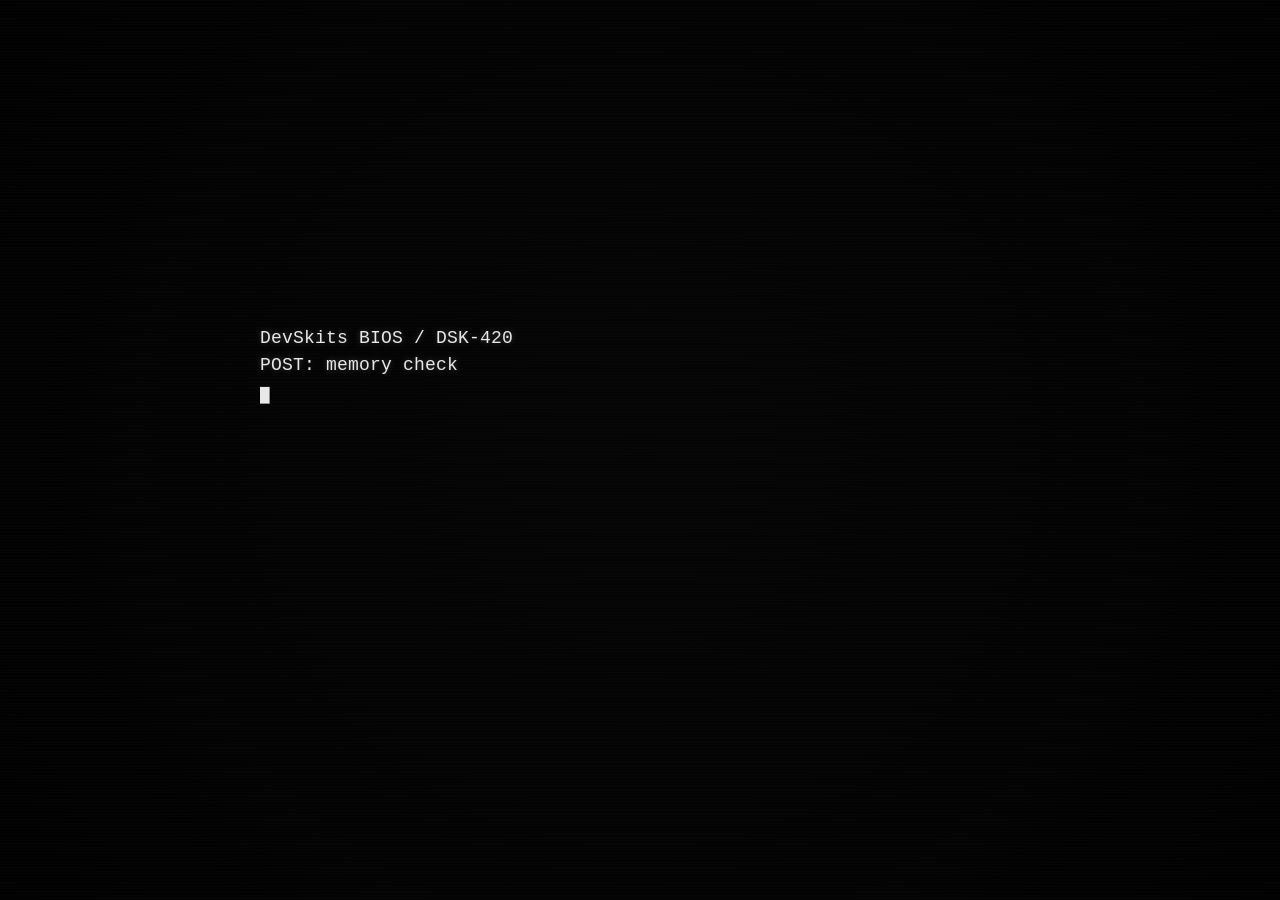
<file: index.html>
<!DOCTYPE html>
<html lang="en">
<head>
  <meta charset="UTF-8" />
  <meta name="viewport" content="width=device-width, initial-scale=1.0" />
  <title>DevSkits OS 95</title>
  <link rel="stylesheet" href="style.css" />
  <link rel="stylesheet" href="boot.css" />
</head>
<body>
  <div id="boot-screen" class="boot-screen" aria-live="polite">
    <div class="boot-overlay" aria-hidden="true"></div>

    <section id="boot-stage-bios" class="boot-stage boot-stage-bios">
      <div id="bios-lines" class="bios-lines"></div>
      <p class="bios-cursor" aria-hidden="true">█</p>
    </section>

    <section id="boot-stage-splash" class="boot-stage boot-stage-splash hidden">
      <div class="splash-shell">
        <div class="splash-logo" aria-hidden="true">
          <svg viewBox="0 0 128 96" role="img" aria-label="Retro window logo">
            <polygon points="12,8 56,0 56,40 12,48" fill="#f72b2b" />
            <polygon points="60,0 116,8 116,48 60,40" fill="#2fb34f" />
            <polygon points="12,52 56,44 56,84 12,92" fill="#2367d1" />
            <polygon points="60,44 116,52 116,92 60,84" fill="#f0c420" />
          </svg>
        </div>
        <h1>Microsoft Windows</h1>
        <h2>DevSkits OS 95</h2>
        <p class="splash-subtitle">Starting DevSkits OS 95<span class="loading-dots"></span></p>
        <p class="boot-credit">Inspired by classic desktop interfaces and reimagined for DevSkits OS 95.</p>
        <div class="retro-progress" aria-hidden="true"><span id="splash-progress"></span></div>
        <p id="splash-percent" class="splash-percent" aria-live="polite">0%</p>
        <div id="system-messages" class="system-messages"></div>
        <p id="final-ready" class="final-ready hidden">DevSkits OS 95 ready.</p>
        <button id="boot-skip" class="boot-skip" type="button">Press ESC to skip</button>
      </div>
    </section>
  </div>

  <div id="desktop" class="desktop hidden" role="application" aria-label="DevSkits Desktop">
    <div id="desktop-brandmark" class="desktop-brandmark" aria-hidden="true"></div>
    <div class="scanlines"></div>
    <div id="desktop-icons" class="desktop-icons" tabindex="0" aria-label="Desktop icons"></div>
    <div id="window-layer" class="window-layer"></div>
    <div id="selection-box" class="selection-box hidden"></div>

    <div id="desktop-context-menu" class="context-menu hidden">
      <button data-action="refresh">Refresh</button>
      <button data-action="new-folder">New Folder</button>
      <button data-action="new-text-document">New Text Document</button>
      <button data-action="personalize">Personalize</button>
      <button data-action="about">About DevSkits OS 95</button>
    </div>

    <div id="start-menu" class="start-menu hidden" aria-hidden="true" role="menu" aria-label="Start Menu">
      <div class="start-header">DevSkits Launcher</div>
      <input id="start-search" class="start-search" placeholder="Search launcher..." aria-label="Search apps" />
      <div id="start-sections" class="start-sections"></div>
    </div>

    <div id="notification-area" class="notification-area"></div>

    <div id="run-dialog" class="run-dialog hidden" role="dialog" aria-modal="true">
      <div class="run-panel">
        <h3>Run</h3>
        <p>Type an app name or internal URL.</p>
        <input id="run-input" class="start-search" placeholder="terminal | calculator | devskits://projects"/>
        <div class="badges">
          <button id="run-go" class="link-btn">Run</button>
          <button id="run-cancel" class="link-btn">Cancel</button>
        </div>
      </div>
    </div>

    <footer class="taskbar">
      <button id="start-btn" class="start-btn" aria-expanded="false" aria-controls="start-menu">
        <span class="start-logo" aria-hidden="true">
          <svg viewBox="0 0 128 96" role="img" aria-label="Windows logo">
            <polygon points="12,8 56,0 56,40 12,48" fill="#f72b2b" />
            <polygon points="60,0 116,8 116,48 60,40" fill="#2fb34f" />
            <polygon points="12,52 56,44 56,84 12,92" fill="#2367d1" />
            <polygon points="60,44 116,52 116,92 60,84" fill="#f0c420" />
          </svg>
        </span>
        <span>Start</span>
      </button>
      <div id="task-buttons" class="task-buttons" aria-label="Open windows"></div>
      <div class="system-tray">
        <span class="tray-icons" aria-label="System tray icons">
          <button class="tray-icon" data-app="terminal" title="Terminal">⌨</button>
          <button class="tray-icon" data-app="files" title="Explorer">📁</button>
          <button class="tray-icon" data-app="settings" title="Settings">⚙</button>
        </span>
        <time id="clock"></time>
      </div>
    </footer>
  </div>

  <template id="desktop-icon-template">
    <button class="desktop-icon" type="button">
      <span class="icon-glyph" aria-hidden="true"></span>
      <span class="icon-label"></span>
    </button>
  </template>

  <template id="window-template">
    <section class="window" role="dialog" aria-modal="false">
      <header class="window-titlebar">
        <span class="window-title"></span>
        <div class="window-controls">
          <button class="win-min" aria-label="Minimize">_</button>
          <button class="win-max" aria-label="Maximize">□</button>
          <button class="win-close" aria-label="Close">✕</button>
        </div>
      </header>
      <div class="window-content"></div>
      <span class="resize-handle"></span>
    </section>
  </template>

  <script src="js/data/projects.js"></script>
  <script src="js/data/filesystem.js"></script>
  <script src="js/data/system-data.js"></script>
  <script src="js/core/app-helpers.js"></script>
  <script src="js/core/branding.js"></script>
  <script src="js/core/vfs.js"></script>
  <script src="js/apps/loki-game/assets.js"></script>
  <script src="js/core/state.js"></script>
  <script src="js/core/world.js"></script>
  <script src="js/core/terminal-engine.js"></script>
  <script src="js/core/window-manager.js"></script>
  <script src="js/core/desktop.js"></script>
  <script src="js/core/start-menu.js"></script>
  <script src="js/apps/contact.js"></script>
  <script src="js/apps/donate.js"></script>
  <script src="js/apps/projects.js"></script>
  <script src="js/apps/loki.js"></script>
  <script src="js/apps/loki-game/world.js"></script>
  <script src="js/apps/loki-game/player.js"></script>
  <script src="js/apps/loki-game/npc.js"></script>
  <script src="js/apps/loki-game/controls.js"></script>
  <script src="js/apps/loki-game/ui.js"></script>
  <script src="js/apps/loki-game/game.js"></script>
  <script src="js/apps/loki-game/index.js"></script>
  <script src="js/apps/notes.js"></script>
  <script src="js/apps/links.js"></script>
  <script src="js/apps/about.js"></script>
  <script src="js/apps/settings.js"></script>
  <script src="js/apps/files.js"></script>
  <script src="js/apps/terminal.js"></script>
  <script src="js/apps/calculator.js"></script>
  <script src="js/apps/calendar.js"></script>
  <script src="js/apps/clock.js"></script>
  <script src="js/apps/quoteforge.js"></script>
  <script src="js/apps/asciimaker.js"></script>
  <script src="js/apps/draftpad.js"></script>
  <script src="js/apps/updater.js"></script>
  <script src="js/apps/process-monitor.js"></script>
  <script src="js/apps/activity.js"></script>
  <script src="js/apps/system-logs.js"></script>
  <script src="js/apps/reminders.js"></script>
  <script src="js/apps/profile.js"></script>
  <script src="js/apps/presence.js"></script>
  <script src="js/apps/phase4-world.js"></script>
  <script src="js/bootSound.js"></script>
  <script src="boot.js"></script>
  <script src="app.js"></script>
</body>
</html>
</file>
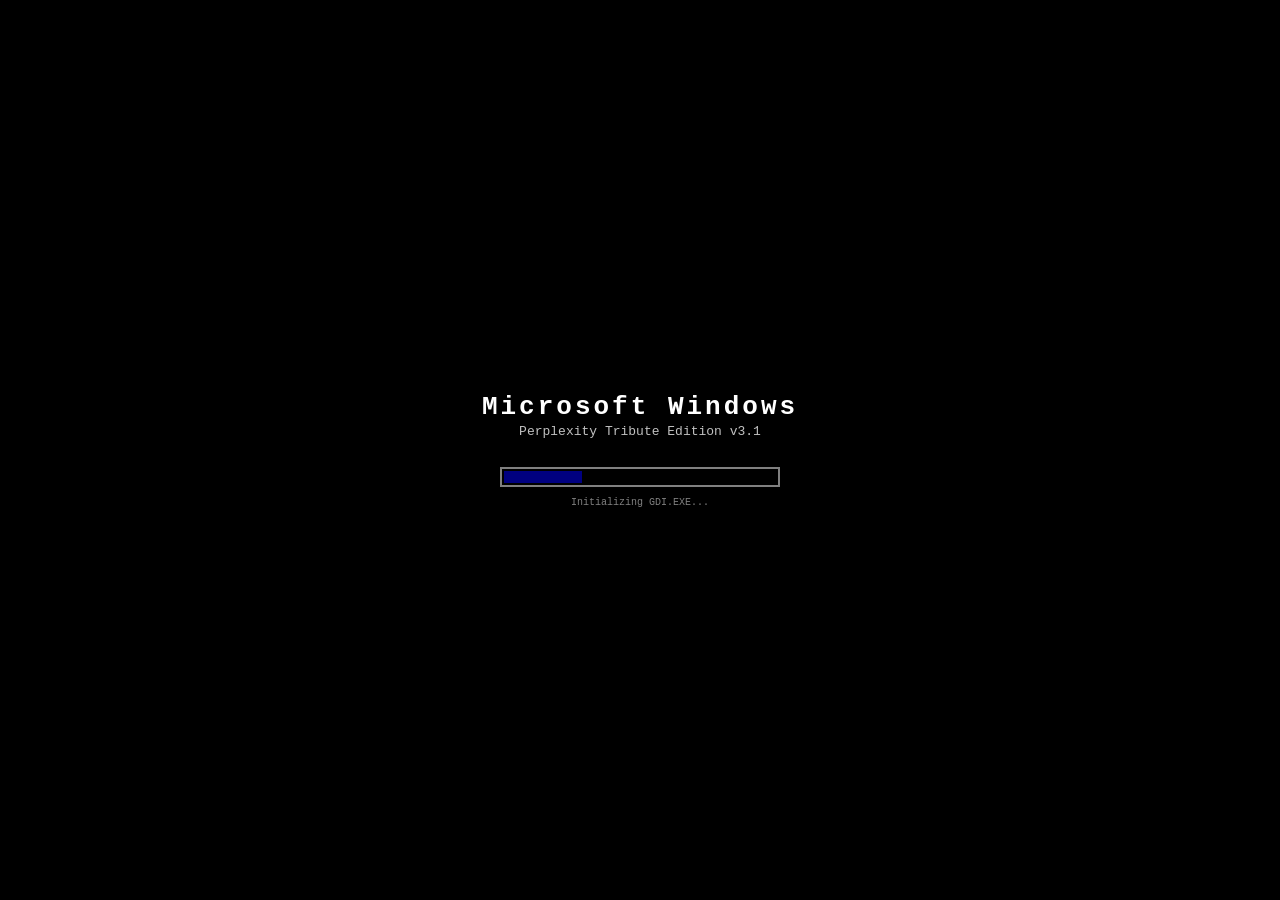
<file: Windows 3.1 — Perplexity Tribute Edition.mobile-patched.html>
<!DOCTYPE html>
<html lang="en">
<head>
<meta charset="UTF-8">
<meta name="viewport" content="width=device-width, initial-scale=1.0">
<title>Windows 3.1 — Perplexity Tribute Edition</title>
<style>
/* ============================================================
   WINDOWS 3.1 TRIBUTE — SINGLE FILE, NO EXTERNAL ASSETS
   Authentic teal desktop, beveled gray chrome, navy title bars,
   monospace font, pixel-perfect Win3.1 aesthetic.
   ============================================================ */

*, *::before, *::after { margin:0; padding:0; box-sizing:border-box; }

:root {
  --teal: #008080;
  --navy: #000080;
  --silver: #c0c0c0;
  --white: #ffffff;
  --black: #000000;
  --dk-gray: #808080;
  --lt-gray: #dfdfdf;
  --btn-hi: #ffffff;
  --btn-lo: #808080;
  --btn-face: #c0c0c0;
  --title-active-bg: #000080;
  --title-inactive-bg: #808080;
  --title-active-fg: #ffffff;
  --title-inactive-fg: #c0c0c0;
  --win-border-outer-tl: #000000;
  --win-border-outer-br: #000000;
  --win-border-inner-tl: #dfdfdf;
  --win-border-inner-br: #808080;
}

html, body {
  width:100%; height:100%;
  overflow:hidden;
  font-family: 'Fixedsys', 'Courier New', Consolas, 'Lucida Console', monospace;
  font-size: 11px;
  background: var(--teal);
  cursor: default;
  user-select: none;
  -webkit-user-select: none;
  -webkit-text-size-adjust: 100%;
  touch-action: manipulation;
}

/* ============================================================
   MOBILE FALLBACK
   ============================================================ */
#mobile-fallback {
  display:none;
  position:fixed; inset:0;
  background:var(--navy);
  color:var(--white);
  font-family:'Fixedsys','Courier New',Consolas,monospace;
  font-size:16px;
  z-index:99999;
  flex-direction:column;
  align-items:center;
  justify-content:center;
  text-align:center;
  padding:40px;
  line-height:1.8;
}
#mobile-fallback .err-icon { font-size:48px; margin-bottom:20px; }

/* ============================================================
   BOOT SPLASH
   ============================================================ */
#boot-splash {
  position:fixed; inset:0;
  background:var(--black);
  display:flex;
  flex-direction:column;
  align-items:center;
  justify-content:center;
  z-index:90000;
  color:var(--white);
  font-family:inherit;
}
.boot-logo { font-size:26px; font-weight:bold; letter-spacing:3px; margin-bottom:2px; }
.boot-ver { font-size:13px; color:var(--silver); margin-bottom:28px; }
.boot-bar-outer {
  width:280px; height:20px;
  border:2px solid var(--dk-gray);
  background:var(--black);
  padding:2px;
}
.boot-bar-inner { height:100%; width:0%; background:var(--navy); transition:width 0.08s linear; }
.boot-msg { margin-top:10px; font-size:10px; color:var(--dk-gray); }

/* ============================================================
   BSOD
   ============================================================ */
#bsod {
  position:fixed; inset:0;
  background:var(--navy);
  display:none;
  flex-direction:column;
  align-items:center;
  justify-content:center;
  z-index:95000;
  color:var(--white);
  font-family:inherit;
  font-size:13px;
  text-align:center;
  line-height:1.9;
  padding:40px;
}
.bsod-hdr { background:var(--silver); color:var(--navy); padding:1px 18px; font-weight:bold; margin-bottom:16px; }
.bsod-cd { margin-top:16px; color:var(--silver); }

/* ============================================================
   DESKTOP
   ============================================================ */
#desktop { position:fixed; inset:0; background:var(--teal); display:none; }
#desktop.wp-teal { background:var(--teal); }
#desktop.wp-weave {
  background-color:var(--teal);
  background-image:
    linear-gradient(45deg, rgba(0,0,0,.12) 25%, transparent 25%, transparent 75%, rgba(0,0,0,.12) 75%),
    linear-gradient(45deg, rgba(0,0,0,.12) 25%, transparent 25%, transparent 75%, rgba(0,0,0,.12) 75%);
  background-size:4px 4px; background-position:0 0, 2px 2px;
}
#desktop.wp-tartan {
  background-color:#006060;
  background-image:
    repeating-linear-gradient(0deg,transparent,transparent 8px,rgba(0,128,128,.4) 8px,rgba(0,128,128,.4) 10px),
    repeating-linear-gradient(90deg,transparent,transparent 8px,rgba(0,128,128,.4) 8px,rgba(0,128,128,.4) 10px);
}
#desktop.wp-bricks {
  background-color:#708090;
  background-image:
    linear-gradient(335deg,#7a7a7a 23px,transparent 23px),
    linear-gradient(155deg,#7a7a7a 23px,transparent 23px),
    linear-gradient(335deg,#8a8a8a 23px,transparent 23px),
    linear-gradient(155deg,#8a8a8a 23px,transparent 23px);
  background-size:58px 58px;
  background-position:0 2px, 4px 35px, 29px 31px, 33px 6px;
}
#desktop.wp-castle {
  background-color:#2f4f4f;
  background-image:
    repeating-linear-gradient(90deg,#3a5a5a 0px,#3a5a5a 10px,transparent 10px,transparent 20px),
    repeating-linear-gradient(0deg,transparent 0px,transparent 18px,#2a4a4a 18px,#2a4a4a 20px);
}

/* ============================================================
   ICON GRID — single-click to open
   ============================================================ */
#icon-grid {
  position:absolute;
  top:30px; left:12px;
  display:flex;
  flex-direction:column;
  gap:8px;
  z-index:1;
}
.desktop-icon {
  display:flex;
  flex-direction:column;
  align-items:center;
  width:68px;
  cursor:pointer;
  padding:3px 2px;
  border:1px solid transparent;
}
.desktop-icon:active { border:1px dotted var(--white); }
.desktop-icon.selected .icon-label {
  background:var(--navy);
  color:var(--white);
  text-shadow:none;
}
.desktop-icon .icon-gfx {
  width:32px; height:32px;
  display:flex; align-items:center; justify-content:center;
  margin-bottom:2px;
}
.icon-label {
  font-size:11px;
  text-align:center;
  padding:1px 2px;
  color:var(--white);
  text-shadow:1px 1px 0 var(--black);
  max-width:68px;
  line-height:1.2;
}
.icon-svg { width:32px; height:32px; }

/* ============================================================
   PROGRAM MANAGER MENU BAR
   ============================================================ */
#menu-bar {
  position:absolute;
  top:0; left:0; right:0;
  height:20px;
  background:var(--silver);
  border-bottom:1px solid var(--dk-gray);
  display:flex;
  align-items:center;
  z-index:5000;
  padding:0 2px;
}
.menu-item {
  padding:1px 8px;
  font-size:11px;
  cursor:pointer;
  position:relative;
  height:100%;
  display:flex;
  align-items:center;
}
.menu-item:hover, .menu-item.open {
  background:var(--navy);
  color:var(--white);
}
.menu-title { font-weight:bold; }
.dropdown-menu {
  display:none;
  position:absolute;
  top:100%; left:0;
  min-width:180px;
  background:var(--silver);
  border:2px outset var(--silver);
  box-shadow:2px 2px 0 var(--black);
  z-index:5001;
  padding:2px 0;
}
.dropdown-menu.show { display:block; }
.dropdown-item {
  padding:2px 18px;
  cursor:pointer;
  font-size:11px;
  white-space:nowrap;
}
.dropdown-item:hover { background:var(--navy); color:var(--white); }
.dropdown-sep { height:1px; background:var(--dk-gray); margin:2px 4px; border-bottom:1px solid var(--white); }
.dropdown-item.disabled { color:var(--dk-gray); pointer-events:none; }
.dropdown-item .shortcut { float:right; margin-left:24px; }

/* ============================================================
   TASKBAR + CLOCK
   ============================================================ */
#taskbar {
  position:absolute;
  bottom:0; left:0; right:0;
  height:24px;
  background:var(--silver);
  border-top:2px outset var(--silver);
  display:flex;
  align-items:center;
  z-index:5000;
  padding:0 3px;
}
#taskbar-items { flex:1; display:flex; gap:2px; overflow:hidden; margin-right:3px; }
.taskbar-btn {
  height:18px;
  padding:0 6px;
  background:var(--silver);
  border:2px outset var(--silver);
  font-family:inherit;
  font-size:10px;
  cursor:pointer;
  white-space:nowrap;
  overflow:hidden;
  text-overflow:ellipsis;
  max-width:140px;
  display:flex; align-items:center; gap:3px;
}
.taskbar-btn.active { border:2px inset var(--silver); background:#b0b0b0; }
.taskbar-btn:hover { background:#d0d0d0; }
#clock {
  padding:1px 6px;
  border:1px inset var(--silver);
  font-size:10px;
  min-width:54px;
  text-align:center;
  background:var(--silver);
}

/* ============================================================
   WINDOW — authentic Win3.1 beveled chrome
   ============================================================ */
.win31-window {
  position:absolute;
  display:flex;
  flex-direction:column;
  min-width:180px;
  min-height:100px;
  /* Outer bevel: black outside, then white highlight top-left, gray shadow bottom-right */
  border:1px solid var(--black);
  outline:1px solid var(--black);
  outline-offset:-1px;
  background:var(--silver);
}
/* Double-bevel effect with pseudo */
.win31-window::before {
  content:'';
  position:absolute;
  inset:0;
  border:2px solid;
  border-color:var(--white) var(--dk-gray) var(--dk-gray) var(--white);
  pointer-events:none;
  z-index:1;
}
.win31-window.maximized {
  top:20px !important; left:0 !important;
  width:100% !important; height:calc(100% - 44px) !important;
  border:none; outline:none;
}
.win31-window.maximized::before { display:none; }

/* --- Title Bar --- */
.title-bar {
  height:18px;
  background:var(--title-active-bg);
  display:flex;
  align-items:center;
  padding:0 2px;
  cursor:move;
  flex-shrink:0;
  margin:2px 2px 0 2px;
  position:relative;
  z-index:2;
}
.win31-window.inactive .title-bar { background:var(--title-inactive-bg); }
.title-bar-text {
  flex:1;
  color:var(--title-active-fg);
  font-size:11px;
  font-weight:bold;
  padding:0 4px;
  overflow:hidden;
  text-overflow:ellipsis;
  white-space:nowrap;
}
.win31-window.inactive .title-bar-text { color:var(--title-inactive-fg); }

/* --- Title Buttons: Win3.1 style (small beveled squares) --- */
.title-btn {
  width:16px; height:14px;
  background:var(--silver);
  border:1px solid;
  border-color:var(--white) var(--dk-gray) var(--dk-gray) var(--white);
  display:flex;
  align-items:center;
  justify-content:center;
  cursor:pointer;
  font-size:8px;
  font-weight:bold;
  font-family:inherit;
  color:var(--black);
  line-height:1;
  margin:0 1px;
  position:relative;
  z-index:3;
}
.title-btn:active {
  border-color:var(--dk-gray) var(--white) var(--white) var(--dk-gray);
}
/* Win3.1 uses a small triangle-down for minimize, triangle-up for maximize */
.title-btn.minimize::after { content:'▼'; font-size:6px; margin-top:1px; }
.title-btn.maximize::after { content:'▲'; font-size:6px; margin-top:-1px; }
.title-btn.restore::after { content:'◆'; font-size:6px; }
/* Close is not standard Win3.1 but we include it — small X */
.title-btn.close { margin-left:0; }
.title-btn.close::after { content:'✕'; font-size:7px; }

/* --- Window menu bar (for apps like Notepad) --- */
.win-menubar {
  height:18px;
  background:var(--silver);
  border-bottom:1px solid var(--dk-gray);
  display:flex;
  align-items:center;
  padding:0 2px;
  flex-shrink:0;
  margin:0 2px;
  position:relative;
  z-index:2;
}
.win-menubar .wmenu-item {
  padding:1px 6px;
  font-size:11px;
  cursor:pointer;
}
.win-menubar .wmenu-item:hover { background:var(--navy); color:var(--white); }

/* --- Window Content Area — sunken inset --- */
.win-content {
  flex:1;
  overflow:auto;
  background:var(--white);
  margin:2px 3px 3px 3px;
  /* Sunken 3D border */
  border:2px solid;
  border-color:var(--dk-gray) var(--white) var(--white) var(--dk-gray);
  position:relative;
  z-index:2;
}

/* --- Resize grip (diagonal lines in corner) --- */
.resize-handle {
  position:absolute;
  bottom:0; right:0;
  width:12px; height:12px;
  cursor:nwse-resize;
  z-index:4;
}

/* ============================================================
   CONTEXT MENU
   ============================================================ */
#context-menu {
  display:none;
  position:absolute;
  min-width:150px;
  background:var(--silver);
  border:2px outset var(--silver);
  box-shadow:2px 2px 0 var(--black);
  z-index:60000;
  padding:2px 0;
}
#context-menu.show { display:block; }
.ctx-item {
  padding:2px 16px;
  cursor:pointer;
  font-size:11px;
  white-space:nowrap;
}
.ctx-item:hover { background:var(--navy); color:var(--white); }
.ctx-sep { height:1px; background:var(--dk-gray); margin:2px 4px; border-bottom:1px solid var(--white); }
.ctx-sub { position:relative; }
.ctx-sub::after { content:'►'; position:absolute; right:6px; top:2px; font-size:7px; }
.ctx-submenu {
  display:none;
  position:absolute;
  left:100%; top:-2px;
  min-width:120px;
  background:var(--silver);
  border:2px outset var(--silver);
  box-shadow:2px 2px 0 var(--black);
  padding:2px 0;
}
.ctx-sub:hover .ctx-submenu { display:block; }

/* ============================================================
   MODAL DIALOGS
   ============================================================ */
.modal-overlay {
  position:fixed; inset:0;
  background:transparent;
  z-index:70000;
  display:flex;
  align-items:center;
  justify-content:center;
}
.modal-dialog {
  background:var(--silver);
  border:1px solid var(--black);
  min-width:300px;
  display:flex;
  flex-direction:column;
}
.modal-dialog::before {
  content:'';
  position:absolute;
  inset:0;
  border:2px solid;
  border-color:var(--white) var(--dk-gray) var(--dk-gray) var(--white);
  pointer-events:none;
}
.modal-dialog .title-bar { cursor:default; margin:2px 2px 0 2px; }
.modal-body {
  padding:14px 16px;
  display:flex;
  gap:10px;
  align-items:flex-start;
}
.modal-icon { font-size:24px; flex-shrink:0; }
.modal-text { font-size:11px; line-height:1.5; }
.modal-buttons {
  display:flex;
  justify-content:center;
  gap:6px;
  padding:6px 16px 12px;
}

/* ============================================================
   WIN31 BUTTON (beveled, authentic)
   ============================================================ */
.win31-btn {
  min-width:72px;
  height:22px;
  background:var(--silver);
  border:2px solid;
  border-color:var(--white) var(--dk-gray) var(--dk-gray) var(--white);
  font-family:inherit;
  font-size:11px;
  cursor:pointer;
  padding:0 10px;
  color:var(--black);
  outline:none;
}
.win31-btn:active {
  border-color:var(--dk-gray) var(--white) var(--white) var(--dk-gray);
}
.win31-btn.primary {
  outline:1px solid var(--black);
  outline-offset:1px;
}


/* ============================================================
   TOUCH + PHONE MODE
   ============================================================ */
body.mobile-mode {
  overflow:hidden;
}

body.mobile-mode #mobile-fallback {
  display:none !important;
}

body.mobile-mode #desktop {
  display:block;
}

@media (max-width: 900px), (pointer: coarse) {
  html, body {
    font-size: 13px;
  }

  #menu-bar {
    height: 30px;
    padding: 0 4px;
  }

  .menu-item {
    padding: 1px 8px;
    font-size: 13px;
  }

  .dropdown-menu,
  #context-menu,
  .ctx-submenu {
    min-width: 180px;
  }

  .dropdown-item,
  .ctx-item {
    padding-top: 6px;
    padding-bottom: 6px;
    font-size: 13px;
  }

  #icon-grid {
    top: 38px;
    left: 8px;
    right: 8px;
    width: calc(100% - 16px);
    flex-direction: row;
    flex-wrap: wrap;
    gap: 6px;
    align-content: flex-start;
  }

  .desktop-icon {
    width: 84px;
    min-height: 78px;
    padding: 4px 2px;
  }

  .desktop-icon .icon-gfx,
  .icon-svg {
    width: 40px;
    height: 40px;
  }

  .icon-label {
    max-width: 84px;
    font-size: 12px;
    line-height: 1.2;
  }

  #taskbar {
    height: 32px;
    padding: 0 4px;
  }

  .taskbar-btn {
    height: 24px;
    max-width: 120px;
    font-size: 11px;
  }

  #clock {
    min-width: 70px;
    font-size: 11px;
    padding: 3px 6px;
  }

  .win31-window {
    min-width: 0;
    min-height: 0;
  }

  .title-bar {
    height: 26px;
    margin: 2px 2px 0 2px;
    padding: 0 2px;
  }

  .title-bar-text {
    font-size: 12px;
  }

  .title-btn {
    width: 22px;
    height: 20px;
  }

  .win-menubar {
    height: 24px;
  }

  .win-menubar .wmenu-item {
    padding: 2px 6px;
    font-size: 12px;
  }

  .win-content {
    -webkit-overflow-scrolling: touch;
    overscroll-behavior: contain;
  }

  .resize-handle {
    width: 22px;
    height: 22px;
  }

  .win31-btn {
    height: 28px;
    min-width: 84px;
    font-size: 12px;
  }

  .plx-row input[type="text"] {
    height: 28px;
    font-size: 12px;
  }

  .perplexity-content {
    padding: 14px 10px;
  }

  .modal-dialog {
    width: min(92vw, 360px);
    min-width: 0;
  }

  .modal-body {
    padding: 12px 12px;
  }

  .dos-term {
    font-size: 13px;
  }

  .win31-window.maximized {
    top: 30px !important;
    left: 0 !important;
    width: 100% !important;
    height: calc(100% - 62px) !important;
  }
}

/* Hourglass */
.hourglass, .hourglass * { cursor:wait !important; }

/* ============================================================
   APP: PERPLEXITY AI
   ============================================================ */
.perplexity-content {
  display:flex;
  flex-direction:column;
  height:100%;
  background:var(--white);
  padding:20px 16px;
  align-items:center;
  justify-content:center;
  gap:6px;
}
.plx-logo { font-size:16px; font-weight:bold; color:var(--navy); }
.plx-tag { font-size:10px; color:var(--dk-gray); margin-bottom:10px; }
.plx-row { display:flex; gap:3px; width:100%; max-width:300px; }
.plx-row input[type="text"] {
  flex:1; height:22px;
  border:2px solid;
  border-color:var(--dk-gray) var(--white) var(--white) var(--dk-gray);
  font-family:inherit; font-size:11px;
  padding:0 4px; outline:none;
  background:var(--white);
}
.plx-footer { font-size:9px; color:var(--dk-gray); margin-top:10px; }

/* ============================================================
   APP: NOTEPAD
   ============================================================ */
.notepad-textarea {
  width:100%; height:100%;
  border:none; resize:none;
  font-family:'Fixedsys','Courier New',Consolas,monospace;
  font-size:12px;
  padding:2px 3px;
  outline:none;
  background:var(--white);
  color:var(--black);
  line-height:1.35;
}

/* ============================================================
   APP: MINESWEEPER
   ============================================================ */
.mines-wrap {
  display:flex;
  flex-direction:column;
  align-items:center;
  background:var(--silver);
  padding:6px;
  height:100%;
  min-height:0;
}
.mines-hdr {
  display:flex;
  align-items:center;
  justify-content:space-between;
  width:184px;
  border:2px solid;
  border-color:var(--dk-gray) var(--white) var(--white) var(--dk-gray);
  padding:4px 6px;
  margin-bottom:6px;
  background:var(--silver);
}
.mines-lcd {
  font-size:18px;
  font-weight:bold;
  font-family:'Courier New',Consolas,monospace;
  color:#ff0000;
  background:var(--black);
  padding:1px 3px;
  min-width:38px;
  text-align:right;
  border:1px solid;
  border-color:var(--dk-gray) var(--white) var(--white) var(--dk-gray);
  letter-spacing:1px;
}
.mines-face {
  width:26px; height:26px;
  background:var(--silver);
  border:2px solid;
  border-color:var(--white) var(--dk-gray) var(--dk-gray) var(--white);
  font-size:14px;
  text-align:center;
  line-height:22px;
  cursor:pointer;
}
.mines-face:active {
  border-color:var(--dk-gray) var(--white) var(--white) var(--dk-gray);
}
.mines-grid {
  display:grid;
  grid-template-columns:repeat(9, 18px);
  grid-template-rows:repeat(9, 18px);
  border:3px solid;
  border-color:var(--dk-gray) var(--white) var(--white) var(--dk-gray);
}
.mcell {
  width:18px; height:18px;
  background:var(--silver);
  border:2px solid;
  border-color:var(--white) var(--dk-gray) var(--dk-gray) var(--white);
  font-size:10px;
  font-weight:bold;
  font-family:'Courier New',Consolas,monospace;
  display:flex;
  align-items:center;
  justify-content:center;
  cursor:pointer;
  line-height:1;
}
.mcell.revealed {
  border:1px solid var(--dk-gray);
  background:#c0c0c0;
  cursor:default;
}
.mcell.flagged::after { content:'🚩'; font-size:10px; }
.mcell.boom { background:#ff0000; border:1px solid var(--dk-gray); }
.mcell .n1{color:#0000ff} .mcell .n2{color:#008000} .mcell .n3{color:#ff0000}
.mcell .n4{color:#000080} .mcell .n5{color:#800000} .mcell .n6{color:#008080}
.mcell .n7{color:#000000} .mcell .n8{color:#808080}

/* ============================================================
   APP: DOS PROMPT
   ============================================================ */
.dos-term {
  width:100%; height:100%;
  background:var(--black);
  color:#33ff33;
  font-family:'Fixedsys','Courier New',Consolas,monospace;
  font-size:12px;
  padding:4px 6px;
  overflow-y:auto;
  display:flex;
  flex-direction:column;
}
.dos-out { white-space:pre-wrap; word-wrap:break-word; line-height:1.35; }
.dos-in-line { display:flex; align-items:center; }
.dos-prompt-txt { white-space:pre; flex-shrink:0; }
.dos-in {
  background:transparent; border:none;
  color:#33ff33;
  font-family:inherit; font-size:inherit;
  outline:none; flex:1;
  caret-color:#33ff33;
}
</style>
</head>
<body>

<!-- MOBILE FALLBACK -->
<div id="mobile-fallback">
  <div class="err-icon">⚠️</div>
  <div><b>Windows 3.1</b></div>
  <div style="margin-top:10px">
    This program requires a mouse<br>and a desktop display to run.<br><br>
    Please use a computer with a<br>mouse or pointing device.<br><br>
    <span style="color:#c0c0c0">Minimum resolution: 800×500</span>
  </div>
</div>

<!-- BOOT SPLASH -->
<div id="boot-splash">
  <div class="boot-logo">Microsoft Windows</div>
  <div class="boot-ver">Perplexity Tribute Edition v3.1</div>
  <div class="boot-bar-outer"><div class="boot-bar-inner" id="boot-bar"></div></div>
  <div class="boot-msg" id="boot-msg">Loading system files...</div>
</div>

<!-- BSOD -->
<div id="bsod">
  <div class="bsod-hdr">Windows</div>
  <div>
    A fatal exception 0E has occurred at 0028:C0034B03<br>
    in VxD VMCPD(01) + 00001A57.<br><br>
    The current application will be terminated.<br><br>
    *  Press any key to terminate the current application.<br>
    *  Press CTRL+ALT+DEL again to restart your computer.<br>
       You will lose any unsaved information in all applications.
  </div>
  <div class="bsod-cd" id="bsod-cd">Auto-recovering in 5...</div>
</div>

<!-- DESKTOP -->
<div id="desktop" class="wp-teal">

  <!-- Program Manager Menu Bar -->
  <div id="menu-bar">
    <div class="menu-item menu-title" data-menu="file">
      <span style="text-decoration:underline">F</span>ile
      <div class="dropdown-menu" id="dd-file">
        <div class="dropdown-item" onclick="W.modal('info','New...','This feature is not available\nin the tribute edition.')">New...</div>
        <div class="dropdown-item" onclick="W.modal('info','Open...','This feature is not available\nin the tribute edition.')">Open...</div>
        <div class="dropdown-sep"></div>
        <div class="dropdown-item disabled">Move... <span class="shortcut">F7</span></div>
        <div class="dropdown-item disabled">Copy... <span class="shortcut">F8</span></div>
        <div class="dropdown-item disabled">Delete <span class="shortcut">Del</span></div>
        <div class="dropdown-sep"></div>
        <div class="dropdown-item" onclick="W.modal('info','Run...','C:\\PERPLEXITY\\ASK.EXE not found.')">Run...</div>
        <div class="dropdown-sep"></div>
        <div class="dropdown-item" onclick="W.showBSOD()">Exit Windows... <span class="shortcut">Alt+F4</span></div>
      </div>
    </div>
    <div class="menu-item" data-menu="options">
      <span style="text-decoration:underline">O</span>ptions
      <div class="dropdown-menu" id="dd-options">
        <div class="dropdown-item" onclick="W.modal('info','Auto Arrange','Icons will auto-arrange.\n(They already do.)')">Auto Arrange</div>
        <div class="dropdown-item" onclick="W.modal('info','Minimize on Use','Program Manager will minimize on use.\n(Not really.)')">Minimize on Use</div>
        <div class="dropdown-sep"></div>
        <div class="dropdown-item" onclick="W.modal('info','Save Settings','Settings saved!\n(Not really — there is no persistent storage.)')">Save Settings on Exit</div>
      </div>
    </div>
    <div class="menu-item" data-menu="window">
      <span style="text-decoration:underline">W</span>indow
      <div class="dropdown-menu" id="dd-window">
        <div class="dropdown-item" onclick="W.cascade()">Cascade <span class="shortcut">Shift+F5</span></div>
        <div class="dropdown-item" onclick="W.tile()">Tile <span class="shortcut">Shift+F4</span></div>
        <div class="dropdown-sep"></div>
        <div class="dropdown-item" onclick="W.closeMenus()">Arrange Icons</div>
      </div>
    </div>
    <div class="menu-item" data-menu="help">
      <span style="text-decoration:underline">H</span>elp
      <div class="dropdown-menu" id="dd-help">
        <div class="dropdown-item" onclick="W.modal('info','Contents','Help is not available.\nTry asking Perplexity AI instead!')">Contents</div>
        <div class="dropdown-item" onclick="W.modal('info','Search for Help on...','Did you mean: perplexity.ai?')">Search for Help on...</div>
        <div class="dropdown-sep"></div>
        <div class="dropdown-item" onclick="W.aboutDialog()">About Program Manager...</div>
      </div>
    </div>
  </div>

  <!-- Desktop Icons — SINGLE CLICK to open -->
  <div id="icon-grid">
    <div class="desktop-icon" data-app="perplexity">
      <div class="icon-gfx">
        <svg class="icon-svg" viewBox="0 0 32 32">
          <rect x="3" y="1" width="26" height="30" rx="2" fill="#000080" stroke="#000" stroke-width="1"/>
          <rect x="5" y="3" width="22" height="22" fill="#fff"/>
          <text x="16" y="19" text-anchor="middle" font-size="15" font-weight="bold" fill="#000080" font-family="sans-serif">P</text>
          <rect x="8" y="27" width="16" height="2" rx="1" fill="#c0c0c0"/>
        </svg>
      </div>
      <div class="icon-label">Perplexity AI</div>
    </div>
    <div class="desktop-icon" data-app="notepad">
      <div class="icon-gfx">
        <svg class="icon-svg" viewBox="0 0 32 32">
          <rect x="4" y="2" width="21" height="28" fill="#fff" stroke="#000" stroke-width="1"/>
          <polyline points="19,2 25,8 25,30" fill="none" stroke="#000" stroke-width="1"/>
          <polygon points="19,2 19,8 25,8" fill="#c0c0c0" stroke="#000" stroke-width=".5"/>
          <line x1="8" y1="12" x2="21" y2="12" stroke="#00a" stroke-width="1"/>
          <line x1="8" y1="15" x2="19" y2="15" stroke="#00a" stroke-width="1"/>
          <line x1="8" y1="18" x2="17" y2="18" stroke="#00a" stroke-width="1"/>
          <line x1="8" y1="21" x2="15" y2="21" stroke="#00a" stroke-width="1"/>
          <line x1="8" y1="24" x2="13" y2="24" stroke="#00a" stroke-width="1"/>
        </svg>
      </div>
      <div class="icon-label">Notepad</div>
    </div>
    <div class="desktop-icon" data-app="minesweeper">
      <div class="icon-gfx">
        <svg class="icon-svg" viewBox="0 0 32 32">
          <rect x="2" y="2" width="28" height="28" fill="#c0c0c0" stroke="#808080" stroke-width="1"/>
          <circle cx="16" cy="16" r="7" fill="#000"/>
          <line x1="16" y1="5" x2="16" y2="9" stroke="#000" stroke-width="2"/>
          <line x1="16" y1="23" x2="16" y2="27" stroke="#000" stroke-width="2"/>
          <line x1="5" y1="16" x2="9" y2="16" stroke="#000" stroke-width="2"/>
          <line x1="23" y1="16" x2="27" y2="16" stroke="#000" stroke-width="2"/>
          <line x1="8.5" y1="8.5" x2="11" y2="11" stroke="#000" stroke-width="1.5"/>
          <line x1="21" y1="21" x2="23.5" y2="23.5" stroke="#000" stroke-width="1.5"/>
          <circle cx="16" cy="16" r="2.5" fill="#ff0000"/>
        </svg>
      </div>
      <div class="icon-label">Mine Field</div>
    </div>
    <div class="desktop-icon" data-app="dos">
      <div class="icon-gfx">
        <svg class="icon-svg" viewBox="0 0 32 32">
          <rect x="2" y="2" width="28" height="28" rx="1" fill="#000" stroke="#808080" stroke-width="1"/>
          <text x="5" y="14" font-size="9" fill="#33ff33" font-family="monospace">C:\&gt;</text>
          <rect x="21" y="8" width="5" height="2" fill="#33ff33"><animate attributeName="opacity" values="1;0;1" dur="1s" repeatCount="indefinite"/></rect>
          <text x="5" y="24" font-size="7" fill="#33ff33" font-family="monospace">MS-DOS</text>
        </svg>
      </div>
      <div class="icon-label">DOS Prompt</div>
    </div>
  </div>

  <!-- Taskbar -->
  <div id="taskbar">
    <div id="taskbar-items"></div>
    <div id="clock"></div>
  </div>
</div>

<!-- Context Menu -->
<div id="context-menu">
  <div class="ctx-item" onclick="W.closeMenus()">Arrange Icons</div>
  <div class="ctx-sep"></div>
  <div class="ctx-sub ctx-item">
    Wallpaper
    <div class="ctx-submenu">
      <div class="ctx-item" onclick="W.setWP('wp-teal')">Teal (Default)</div>
      <div class="ctx-item" onclick="W.setWP('wp-weave')">Weave</div>
      <div class="ctx-item" onclick="W.setWP('wp-tartan')">Tartan</div>
      <div class="ctx-item" onclick="W.setWP('wp-bricks')">Bricks</div>
      <div class="ctx-item" onclick="W.setWP('wp-castle')">Castle</div>
    </div>
  </div>
  <div class="ctx-sep"></div>
  <div class="ctx-item" onclick="W.aboutDialog()">About...</div>
  <div class="ctx-sep"></div>
  <div class="ctx-item" onclick="W.modal('error','Error','An error has occurred.\n\nJust kidding. Everything is fine.')">Cause Error</div>
</div>

<script>
(function(){
'use strict';

// === Mobile / touch mode ===
function isMobile(){
  return /Android|iPhone|iPad|iPod|Mobile/i.test(navigator.userAgent)
    || (window.innerWidth < 900 || window.innerHeight < 560)
    || ('ontouchstart' in window && window.innerWidth < 1200);
}
const MOBILE_MODE = isMobile();
if(MOBILE_MODE){
  document.body.classList.add('mobile-mode');
  const fallback = document.getElementById('mobile-fallback');
  if(fallback) fallback.style.display = 'none';
}

// === Audio ===
let ctx=null;
function initA(){if(!ctx)ctx=new(window.AudioContext||window.webkitAudioContext)()}
function beep(f,d,t){
  if(!ctx)return;
  try{
    const o=ctx.createOscillator(),g=ctx.createGain();
    o.type=t||'sine'; o.frequency.value=f||440;
    g.gain.setValueAtTime(.10,ctx.currentTime);
    g.gain.exponentialRampToValueAtTime(.001,ctx.currentTime+(d||.12));
    o.connect(g).connect(ctx.destination);
    o.start(); o.stop(ctx.currentTime+(d||.12));
  }catch(e){}
}
function chord(ff,d){ff.forEach(f=>beep(f,d||.3,'sine'))}
function sfxErr(){beep(200,.12,'square')}
function sfxClick(){beep(800,.04,'sine')}
function sfxOpen(){beep(600,.06,'sine');setTimeout(()=>beep(900,.06,'sine'),70)}
function sfxClose(){beep(500,.05,'sine');setTimeout(()=>beep(300,.07,'sine'),50)}
document.addEventListener('click',()=>initA(),{once:true});

// === Boot ===
const bootMsgs=['Loading system files...','Initializing GDI.EXE...','Loading USER.EXE...',
  'Starting KRNL386.EXE...','Loading Program Manager...','Initializing Perplexity modules...','Loading desktop...'];
let bStep=0;
function animBoot(){
  if(bStep>=bootMsgs.length){
    document.getElementById('boot-splash').style.display='none';
    document.getElementById('desktop').style.display='block';
    startClock();
    chord([523,659,784],.35);
    return;
  }
  document.getElementById('boot-bar').style.width=(((bStep+1)/bootMsgs.length)*100)+'%';
  document.getElementById('boot-msg').textContent=bootMsgs[bStep];
  bStep++;
  setTimeout(animBoot,350+Math.random()*250);
}
setTimeout(animBoot,500);

// === Clock ===
function updateClock(){
  const n=new Date();
  let h=n.getHours(),m=n.getMinutes();
  const ap=h>=12?'PM':'AM'; h=h%12||12;
  document.getElementById('clock').textContent=h+':'+(m<10?'0':'')+m+' '+ap;
}
function startClock(){updateClock();setInterval(updateClock,10000)}
window.addEventListener('resize', clampWindows);

// === Window Manager ===
const wins={};
let winOrder=[], topZ=100, activeWin=null, drag=null, rsz=null;

function clampWindows(){
  Object.values(wins).forEach(w=>{
    const el=w.el;
    const maxW=Math.max(180, window.innerWidth - (MOBILE_MODE ? 12 : 10));
    const maxH=Math.max(100, window.innerHeight - (MOBILE_MODE ? 58 : 10));
    let width=Math.min(el.offsetWidth||parseInt(el.style.width,10)||maxW, maxW);
    let height=Math.min(el.offsetHeight||parseInt(el.style.height,10)||maxH, maxH);
    let left=parseInt(el.style.left,10); if(Number.isNaN(left)) left=0;
    let top=parseInt(el.style.top,10); if(Number.isNaN(top)) top=MOBILE_MODE ? 32 : 0;

    if(!w.max){
      el.style.width=width+'px';
      el.style.height=height+'px';
      if(MOBILE_MODE){
        left=Math.min(Math.max(6, left), Math.max(6, window.innerWidth - width - 6));
        top=Math.min(Math.max(34, top), Math.max(22, window.innerHeight - height - 34));
      }else{
        left=Math.min(Math.max(0, left), Math.max(0, window.innerWidth - width));
        top=Math.min(Math.max(20, top), Math.max(20, window.innerHeight - height - 24));
      }
      el.style.left=left+'px';
      el.style.top=top+'px';
    }
  });
}

function makeWin(id,title,w,h,html,opts){
  opts=opts||{};
  if(wins[id]){focus(id);if(wins[id].min)restore(id);return wins[id]}

  const el=document.createElement('div');
  el.className='win31-window';
  el.id='win-'+id;
  const maxW = Math.max(180, window.innerWidth - (MOBILE_MODE ? 12 : 40));
  const maxH = Math.max(100, window.innerHeight - (MOBILE_MODE ? 58 : 80));
  const finalW = Math.min(w, maxW);
  const finalH = Math.min(h, maxH);
  el.style.width=finalW+'px'; el.style.height=finalH+'px';
  // Offset position by count of open windows
  const ct=Object.keys(wins).length;
  const lx = MOBILE_MODE
    ? 6
    : Math.max(80,Math.min((window.innerWidth-finalW)/2+ct*22,window.innerWidth-120));
  const ly = MOBILE_MODE
    ? Math.min(44 + (ct * 14), Math.max(24, window.innerHeight - finalH - 42))
    : Math.max(30,Math.min((window.innerHeight-finalH)/2+ct*22,window.innerHeight-80));
  el.style.left=lx+'px'; el.style.top=ly+'px';

  const mb=opts.menubar||'';
  el.innerHTML=
    '<div class="title-bar" data-wid="'+id+'">'+
      '<div class="title-btn minimize" data-act="min" data-wid="'+id+'"></div>'+
      '<div class="title-bar-text">'+title+'</div>'+
      '<div class="title-btn maximize" data-act="max" data-wid="'+id+'"></div>'+
      '<div class="title-btn close" data-act="close" data-wid="'+id+'"></div>'+
    '</div>'+mb+
    '<div class="win-content">'+html+'</div>'+
    '<div class="resize-handle" data-wid="'+id+'"></div>';

  document.getElementById('desktop').appendChild(el);

  const wd={id,title,el,min:false,max:false,restore:null,icon:opts.icon||'📄'};
  wins[id]=wd; winOrder.push(id);
  focus(id);
  addTB(id,title,opts.icon);
  sfxOpen();
  if(opts.onReady)opts.onReady(el);
  return wd;
}

function focus(id){
  if(!wins[id])return;
  topZ++; wins[id].el.style.zIndex=topZ;
  Object.values(wins).forEach(w=>w.el.classList.toggle('inactive',w.id!==id));
  activeWin=id;
  document.querySelectorAll('.taskbar-btn').forEach(b=>b.classList.toggle('active',b.dataset.wid===id));
}

function closeWin(id){
  if(!wins[id])return;
  sfxClose();
  wins[id].el.remove();
  delete wins[id];
  winOrder=winOrder.filter(x=>x!==id);
  rmTB(id);
  if(activeWin===id){
    activeWin=winOrder.length?winOrder[winOrder.length-1]:null;
    if(activeWin)focus(activeWin);
  }
}

function minimize(id){
  if(!wins[id])return;
  wins[id].el.style.display='none';
  wins[id].min=true;
  sfxClick();
  const vis=winOrder.filter(x=>wins[x]&&!wins[x].min);
  if(vis.length)focus(vis[vis.length-1]);
}

function restore(id){
  if(!wins[id])return;
  wins[id].el.style.display='flex';
  wins[id].min=false;
  if(wins[id].max){
    wins[id].el.classList.remove('maximized');
    if(wins[id].restore){
      const r=wins[id].restore;
      Object.assign(wins[id].el.style,{left:r.l,top:r.t,width:r.w,height:r.h});
    }
    wins[id].max=false;
    const btn=wins[id].el.querySelector('[data-act="max"],[data-act="restore"]');
    if(btn){btn.className='title-btn maximize';btn.dataset.act='max';}
  }
  focus(id);
}

function maximize(id){
  if(!wins[id])return;
  const el=wins[id].el;
  if(wins[id].max){restore(id);return}
  wins[id].restore={l:el.style.left,t:el.style.top,w:el.style.width,h:el.style.height};
  el.classList.add('maximized');
  wins[id].max=true;
  const btn=el.querySelector('[data-act="max"]');
  if(btn){btn.className='title-btn restore';btn.dataset.act='restore';}
  focus(id);
}

// Taskbar
function addTB(id,title,icon){
  const c=document.getElementById('taskbar-items');
  const b=document.createElement('div');
  b.className='taskbar-btn active'; b.dataset.wid=id;
  b.textContent=(icon||'📄')+' '+title;
  b.onclick=()=>{
    if(wins[id].min)restore(id);
    else if(activeWin===id)minimize(id);
    else focus(id);
    sfxClick();
  };
  c.appendChild(b);
}
function rmTB(id){
  const b=document.querySelector('.taskbar-btn[data-wid="'+id+'"]');
  if(b)b.remove();
}

// Drag + Resize
function getPoint(e){
  if(e.touches && e.touches.length) return e.touches[0];
  if(e.changedTouches && e.changedTouches.length) return e.changedTouches[0];
  return e;
}
function startPointer(e){
  const pt=getPoint(e);
  const tb=e.target.closest('.title-bar');
  if(tb&&!e.target.closest('.title-btn')){
    const id=tb.dataset.wid;
    if(wins[id]&&!wins[id].max){
      const r=wins[id].el.getBoundingClientRect();
      drag={id,sx:pt.clientX,sy:pt.clientY,ox:r.left,oy:r.top};
      focus(id);
      if(e.cancelable)e.preventDefault();
    }
    return;
  }
  const rh=e.target.closest('.resize-handle');
  if(rh){
    const id=rh.dataset.wid;
    if(wins[id]&&!wins[id].max){
      rsz={id,sx:pt.clientX,sy:pt.clientY,ow:wins[id].el.offsetWidth,oh:wins[id].el.offsetHeight};
      focus(id);
      if(e.cancelable)e.preventDefault();
    }
    return;
  }
  const we=e.target.closest('.win31-window');
  if(we){const id=we.id.replace('win-','');if(wins[id])focus(id)}
}
function movePointer(e){
  const pt=getPoint(e);
  if(drag){
    const dx=pt.clientX-drag.sx,dy=pt.clientY-drag.sy;
    const el=wins[drag.id].el;
    let nx=drag.ox+dx, ny=drag.oy+dy;
    if(MOBILE_MODE){
      nx=Math.min(Math.max(6,nx), Math.max(6, window.innerWidth-el.offsetWidth-6));
      ny=Math.min(Math.max(34,ny), Math.max(22, window.innerHeight-el.offsetHeight-34));
    }
    el.style.left=nx+'px';
    el.style.top=ny+'px';
    if(e.cancelable)e.preventDefault();
  }
  if(rsz){
    const el=wins[rsz.id].el;
    const maxW=Math.max(180, window.innerWidth - (MOBILE_MODE ? 12 : 10));
    const maxH=Math.max(100, window.innerHeight - (MOBILE_MODE ? 58 : 10));
    const nw=Math.min(maxW, Math.max(180,rsz.ow+(pt.clientX-rsz.sx)));
    const nh=Math.min(maxH, Math.max(100,rsz.oh+(pt.clientY-rsz.sy)));
    el.style.width=nw+'px';
    el.style.height=nh+'px';
    if(e.cancelable)e.preventDefault();
  }
}
function endPointer(){drag=null;rsz=null}

document.addEventListener('mousedown', startPointer);
document.addEventListener('mousemove', movePointer);
document.addEventListener('mouseup', endPointer);
document.addEventListener('touchstart', startPointer, {passive:false});
document.addEventListener('touchmove', movePointer, {passive:false});
document.addEventListener('touchend', endPointer, {passive:true});
document.addEventListener('touchcancel', endPointer, {passive:true});

// Title bar buttons
document.addEventListener('click',function(e){
  const b=e.target.closest('.title-btn');
  if(!b)return;
  sfxClick();
  const id=b.dataset.wid,act=b.dataset.act;
  if(act==='close')closeWin(id);
  else if(act==='min')minimize(id);
  else if(act==='max')maximize(id);
  else if(act==='restore')restore(id);
});

// Dbl-click title bar
document.addEventListener('dblclick',function(e){
  const tb=e.target.closest('.title-bar');
  if(tb&&!e.target.closest('.title-btn')){
    const id=tb.dataset.wid;
    if(wins[id]){wins[id].max?restore(id):maximize(id)}
  }
});

// === Menus ===
let openDD=null;
document.querySelectorAll('#menu-bar>.menu-item').forEach(mi=>{
  mi.addEventListener('click',function(e){
    e.stopPropagation();sfxClick();
    const dd=this.querySelector('.dropdown-menu');
    if(!dd)return;
    if(openDD===dd){closeMenus();return}
    closeMenus();
    dd.classList.add('show');this.classList.add('open');openDD=dd;
  });
  mi.addEventListener('mouseenter',function(){
    if(!openDD)return;
    closeMenus();
    const dd=this.querySelector('.dropdown-menu');
    if(dd){dd.classList.add('show');this.classList.add('open');openDD=dd}
  });
});

function closeMenus(){
  document.querySelectorAll('.dropdown-menu').forEach(m=>m.classList.remove('show'));
  document.querySelectorAll('#menu-bar>.menu-item').forEach(i=>i.classList.remove('open'));
  openDD=null;
}
document.addEventListener('click',function(e){
  if(!e.target.closest('#menu-bar'))closeMenus();
  if(!e.target.closest('#context-menu'))document.getElementById('context-menu').classList.remove('show');
});

// === Context Menu ===
document.getElementById('desktop').addEventListener('contextmenu',function(e){
  if(e.target.closest('.win31-window')||e.target.closest('.desktop-icon')||
     e.target.closest('#menu-bar')||e.target.closest('#taskbar'))return;
  e.preventDefault();
  const m=document.getElementById('context-menu');
  m.style.left=Math.min(e.clientX,window.innerWidth-170)+'px';
  m.style.top=Math.min(e.clientY,window.innerHeight-180)+'px';
  m.classList.add('show');
  sfxClick();
});

// === Icon clicks — SINGLE CLICK to open ===
let iconClickTimer=null, lastIconClicked=null;
document.querySelectorAll('.desktop-icon').forEach(ic=>{
  ic.addEventListener('click',function(e){
    e.stopPropagation();
    sfxClick();
    // Select
    document.querySelectorAll('.desktop-icon').forEach(i=>i.classList.remove('selected'));
    this.classList.add('selected');
    // Single click opens after brief delay (to feel like a real click, not instant)
    const app=this.dataset.app;
    initA();
    // Small 150ms delay to show selection before opening
    clearTimeout(iconClickTimer);
    iconClickTimer=setTimeout(()=>openApp(app),150);
  });
});
document.getElementById('desktop').addEventListener('click',function(e){
  if(e.target===this||e.target.id==='desktop')
    document.querySelectorAll('.desktop-icon').forEach(i=>i.classList.remove('selected'));
});

// === Wallpaper ===
function setWP(c){
  document.getElementById('desktop').className=c;
  document.getElementById('context-menu').classList.remove('show');
  sfxClick();
}

// === Window arrangement ===
function cascade(){
  closeMenus();
  let x=80,y=40;
  winOrder.forEach(id=>{
    if(wins[id]&&!wins[id].min){
      if(wins[id].max)restore(id);
      wins[id].el.style.left=x+'px';wins[id].el.style.top=y+'px';
      x+=24;y+=24;focus(id);
    }
  });
}
function tile(){
  closeMenus();
  const vis=winOrder.filter(id=>wins[id]&&!wins[id].min);
  if(!vis.length)return;
  const cols=Math.ceil(Math.sqrt(vis.length));
  const rows=Math.ceil(vis.length/cols);
  const cw=Math.floor(window.innerWidth/cols);
  const ch=Math.floor((window.innerHeight-44)/rows);
  vis.forEach((id,i)=>{
    if(wins[id].max)restore(id);
    const el=wins[id].el;
    el.style.left=(i%cols)*cw+'px';
    el.style.top=(20+Math.floor(i/cols)*ch)+'px';
    el.style.width=cw+'px'; el.style.height=ch+'px';
  });
}

// === Modals ===
function modal(type,title,msg){
  closeMenus();
  const icon=type==='error'?'⚠️':'ℹ️';
  if(type==='error')sfxErr(); else sfxClick();
  const ov=document.createElement('div');
  ov.className='modal-overlay';
  ov.innerHTML=
    '<div class="modal-dialog" style="position:relative">'+
      '<div class="title-bar"><div class="title-bar-text">'+title+'</div></div>'+
      '<div class="modal-body">'+
        '<div class="modal-icon">'+icon+'</div>'+
        '<div class="modal-text">'+msg.replace(/\n/g,'<br>')+'</div>'+
      '</div>'+
      '<div class="modal-buttons">'+
        '<button class="win31-btn primary" onclick="this.closest(\'.modal-overlay\').remove()">OK</button>'+
      '</div>'+
    '</div>';
  document.body.appendChild(ov);
}

function aboutDialog(){
  closeMenus();
  document.getElementById('context-menu').classList.remove('show');
  sfxClick();
  const ov=document.createElement('div');
  ov.className='modal-overlay';
  ov.innerHTML=
    '<div class="modal-dialog" style="position:relative;min-width:340px">'+
      '<div class="title-bar"><div class="title-bar-text">About Program Manager</div></div>'+
      '<div style="padding:16px 20px;text-align:center">'+
        '<div style="font-size:16px;font-weight:bold;color:#000080;margin-bottom:2px">Microsoft Windows</div>'+
        '<div style="font-size:12px;font-weight:bold;margin-bottom:6px">Perplexity Tribute Edition v3.1</div>'+
        '<div style="border-top:1px solid #808080;border-bottom:1px solid #fff;margin:8px 0"></div>'+
        '<div style="font-size:10px;color:#808080;line-height:1.6">'+
          'Copyright &copy; 2026 — A nostalgic tribute.<br>'+
          'This is not a real Windows product.<br>'+
          'Built with love, HTML, CSS, and JS.<br>'+
          'No actual files were harmed.<br><br>'+
          '<b>Free Memory:</b> 640 KB (ought to be enough)<br>'+
          '<b>Math Co-processor:</b> Perplexity AI'+
        '</div>'+
      '</div>'+
      '<div class="modal-buttons">'+
        '<button class="win31-btn primary" onclick="this.closest(\'.modal-overlay\').remove()">OK</button>'+
      '</div>'+
    '</div>';
  document.body.appendChild(ov);
}

// === BSOD ===
let bsodTmr=null;
function showBSOD(){
  closeMenus();sfxErr();
  setTimeout(()=>beep(150,.3,'sawtooth'),150);
  const bsod=document.getElementById('bsod');
  bsod.style.display='flex';
  let c=5;const cd=document.getElementById('bsod-cd');
  cd.textContent='Auto-recovering in '+c+'...';
  bsodTmr=setInterval(()=>{
    c--;
    if(c<=0){clearInterval(bsodTmr);bsod.style.display='none';chord([523,659,784],.3)}
    else cd.textContent='Auto-recovering in '+c+'...';
  },1000);
}
document.addEventListener('keydown',function(e){
  if(e.ctrlKey&&e.altKey&&e.key==='Delete'){e.preventDefault();showBSOD()}
  if(document.getElementById('bsod').style.display==='flex'&&!e.ctrlKey&&!e.altKey){
    clearInterval(bsodTmr);document.getElementById('bsod').style.display='none';chord([523,659,784],.3);
  }
});

// ============================================================
// APP: PERPLEXITY AI
// ============================================================
function openPerplexity(){
  makeWin('perplexity','Perplexity AI',400,230,
    '<div class="perplexity-content">'+
      '<div class="plx-logo">Perplexity AI</div>'+
      '<div class="plx-tag">Ask anything. Get answers.</div>'+
      '<div class="plx-row">'+
        '<input type="text" id="plx-q" placeholder="Ask anything..." />'+
        '<button class="win31-btn" id="plx-go">Ask</button>'+
      '</div>'+
      '<div class="plx-footer">Powered by curiosity and large language models.</div>'+
    '</div>',
  {icon:'🔍',onReady:function(el){
    const inp=el.querySelector('#plx-q'),btn=el.querySelector('#plx-go');
    function go(){
      const q=inp.value.trim();
      if(!q){modal('error','Perplexity AI','Please enter a question.');return}
      sfxClick();
      document.body.classList.add('hourglass');
      setTimeout(()=>{document.body.classList.remove('hourglass');
        window.open('https://perplexity.ai/search?q='+encodeURIComponent(q),'_blank');
      },1200);
    }
    btn.addEventListener('click',go);
    inp.addEventListener('keydown',e=>{if(e.key==='Enter')go()});
    setTimeout(()=>inp.focus(),80);
  }});
}

// ============================================================
// APP: NOTEPAD
// ============================================================
function openNotepad(){
  const mb=
    '<div class="win-menubar">'+
      '<div class="wmenu-item" id="np-file" style="position:relative">'+
        '<span style="text-decoration:underline">F</span>ile'+
        '<div class="dropdown-menu" id="np-dd">'+
          '<div class="dropdown-item" onclick="W.npNew()">New</div>'+
          '<div class="dropdown-sep"></div>'+
          '<div class="dropdown-item" onclick="W.npSave()">Save As... <span class="shortcut">Ctrl+S</span></div>'+
        '</div>'+
      '</div>'+
      '<div class="wmenu-item" onclick="W.modal(\'info\',\'Edit\',\'Undo, Cut, Copy, Paste — use keyboard shortcuts.\')">'+
        '<span style="text-decoration:underline">E</span>dit</div>'+
      '<div class="wmenu-item" onclick="W.modal(\'info\',\'Help\',\'Just type. It is Notepad.\')">'+
        '<span style="text-decoration:underline">H</span>elp</div>'+
    '</div>';
  makeWin('notepad','Notepad - Untitled',460,320,
    '<textarea class="notepad-textarea" id="np-text" spellcheck="false">Welcome to Notepad!\r\nPerplexity Tribute Edition v3.1\r\n\r\nType anything here...</textarea>',
  {icon:'📝',menubar:mb,onReady:function(el){
    const fm=el.querySelector('#np-file'),dd=el.querySelector('#np-dd');
    let npOpen=false;
    fm.addEventListener('click',e=>{
      e.stopPropagation();sfxClick();
      npOpen=!npOpen;dd.classList.toggle('show',npOpen);
    });
    document.addEventListener('click',()=>{dd.classList.remove('show');npOpen=false});
    el.querySelector('#np-text').addEventListener('keydown',e=>{
      if(e.ctrlKey&&e.key==='s'){e.preventDefault();npSave()}
    });
  }});
}
function npNew(){
  const t=document.getElementById('np-text');
  if(t){t.value='';sfxClick()}
  if(wins.notepad)wins.notepad.el.querySelector('.title-bar-text').textContent='Notepad - Untitled';
}
function npSave(){
  const t=document.getElementById('np-text');
  if(!t)return;sfxClick();
  const b=new Blob([t.value],{type:'text/plain'});
  const u=URL.createObjectURL(b);
  const a=document.createElement('a');a.href=u;a.download='UNTITLED.TXT';a.click();
  URL.revokeObjectURL(u);
  modal('info','Notepad','File saved as UNTITLED.TXT');
}

// ============================================================
// APP: MINESWEEPER
// ============================================================
let MG=null;
function openMinesweeper(){
  const mw=makeWin('minesweeper','Mine Field',228,320,
    '<div class="mines-wrap" id="mines-app">'+
      '<div class="mines-hdr">'+
        '<div class="mines-lcd" id="m-cnt">010</div>'+
        '<div class="mines-face" id="m-face" onclick="W.mReset()">🙂</div>'+
        '<div class="mines-lcd" id="m-tmr">000</div>'+
      '</div>'+
      '<div class="mines-grid" id="m-grid"></div>'+
    '</div>',
  {icon:'💣',onReady:function(el){
    // Minesweeper uses silver bg, not white
    el.querySelector('.win-content').style.background='var(--silver)';
    el.querySelector('.win-content').style.overflow='hidden';
    mInit();
  }});
}
function mInit(){
  const R=9,C=9,M=10;
  MG={R,C,M,board:[],rev:[],flag:[],mines:[],over:false,won:false,go:false,t:0,ti:null,fc:0};
  MG.board=Array.from({length:R},()=>Array(C).fill(0));
  MG.rev=Array.from({length:R},()=>Array(C).fill(false));
  MG.flag=Array.from({length:R},()=>Array(C).fill(false));
  let p=0;
  while(p<M){
    const r=Math.floor(Math.random()*R),c=Math.floor(Math.random()*C);
    if(MG.board[r][c]!==-1){MG.board[r][c]=-1;MG.mines.push([r,c]);p++}
  }
  for(let r=0;r<R;r++)for(let c=0;c<C;c++){
    if(MG.board[r][c]===-1)continue;
    let n=0;
    for(let dr=-1;dr<=1;dr++)for(let dc=-1;dc<=1;dc++){
      const nr=r+dr,nc=c+dc;
      if(nr>=0&&nr<R&&nc>=0&&nc<C&&MG.board[nr][nc]===-1)n++;
    }
    MG.board[r][c]=n;
  }
  mRender();mUpCnt();
  const te=document.getElementById('m-tmr');if(te)te.textContent='000';
  const fe=document.getElementById('m-face');if(fe)fe.textContent='🙂';
  if(MG.ti)clearInterval(MG.ti);
}
function mRender(){
  const g=document.getElementById('m-grid');if(!g)return;g.innerHTML='';
  for(let r=0;r<MG.R;r++)for(let c=0;c<MG.C;c++){
    const d=document.createElement('div');d.className='mcell';
    if(MG.rev[r][c]){
      d.classList.add('revealed');
      if(MG.board[r][c]===-1){d.classList.add('boom');d.textContent='💣'}
      else if(MG.board[r][c]>0){
        const s=document.createElement('span');s.className='n'+MG.board[r][c];
        s.textContent=MG.board[r][c];d.appendChild(s);
      }
    }else if(MG.flag[r][c])d.classList.add('flagged');
    d.addEventListener('click',()=>mClick(r,c));
    d.addEventListener('contextmenu',e=>{e.preventDefault();e.stopPropagation();mRClick(r,c)});
    d.addEventListener('mousedown',()=>{if(!MG.over){const f=document.getElementById('m-face');if(f)f.textContent='😮'}});
    d.addEventListener('mouseup',()=>{if(!MG.over){const f=document.getElementById('m-face');if(f)f.textContent='🙂'}});
    g.appendChild(d);
  }
}
function mClick(r,c){
  if(MG.over||MG.flag[r][c]||MG.rev[r][c])return;
  if(!MG.go){
    MG.go=true;MG.t=0;
    MG.ti=setInterval(()=>{MG.t++;const e=document.getElementById('m-tmr');if(e)e.textContent=String(MG.t).padStart(3,'0')},1000);
  }
  if(MG.board[r][c]===-1){
    MG.over=true;MG.rev[r][c]=true;
    MG.mines.forEach(([mr,mc])=>{MG.rev[mr][mc]=true});
    clearInterval(MG.ti);
    const f=document.getElementById('m-face');if(f)f.textContent='😵';
    sfxErr();mRender();return;
  }
  mFlood(r,c);sfxClick();mRender();mCheckWin();
}
function mFlood(r,c){
  if(r<0||r>=MG.R||c<0||c>=MG.C||MG.rev[r][c]||MG.flag[r][c])return;
  MG.rev[r][c]=true;
  if(MG.board[r][c]===0)for(let dr=-1;dr<=1;dr++)for(let dc=-1;dc<=1;dc++)mFlood(r+dr,c+dc);
}
function mRClick(r,c){
  if(MG.over||MG.rev[r][c])return;
  MG.flag[r][c]=!MG.flag[r][c];
  MG.fc+=MG.flag[r][c]?1:-1;
  sfxClick();mUpCnt();mRender();
}
function mUpCnt(){const e=document.getElementById('m-cnt');if(e&&MG)e.textContent=String(MG.M-MG.fc).padStart(3,'0')}
function mCheckWin(){
  let u=0;
  for(let r=0;r<MG.R;r++)for(let c=0;c<MG.C;c++)if(!MG.rev[r][c])u++;
  if(u===MG.M){
    MG.over=true;MG.won=true;clearInterval(MG.ti);
    const f=document.getElementById('m-face');if(f)f.textContent='😎';
    chord([523,659,784],.5);
    modal('info','Mine Field','Congratulations! You won!\nTime: '+MG.t+' seconds.');
  }
}
function mReset(){if(MG&&MG.ti)clearInterval(MG.ti);sfxClick();mInit()}

// ============================================================
// APP: DOS PROMPT
// ============================================================
function openDOS(){
  makeWin('dos','MS-DOS Prompt',500,300,
    '<div class="dos-term" id="dos-t">'+
      '<div class="dos-out" id="dos-o">Microsoft(R) MS-DOS(R) Version 6.22\n(C) Copyright Microsoft Corp 1981-1994.\nPerplexity Tribute Edition\n\n</div>'+
      '<div class="dos-in-line">'+
        '<span class="dos-prompt-txt">C:\\&gt; </span>'+
        '<input class="dos-in" id="dos-i" type="text" autocomplete="off" spellcheck="false" />'+
      '</div>'+
    '</div>',
  {icon:'💾',onReady:function(el){
    const inp=el.querySelector('#dos-i'),out=el.querySelector('#dos-o'),term=el.querySelector('#dos-t');
    const hist=[];let hi=-1;
    inp.addEventListener('keydown',function(e){
      if(e.key==='Enter'){
        const cmd=inp.value;hist.unshift(cmd);hi=-1;
        out.textContent+='C:\\> '+cmd+'\n';
        const r=dosExec(cmd.trim());
        if(r!==null)out.textContent+=r+'\n';
        out.textContent+='\n';inp.value='';
        term.scrollTop=term.scrollHeight;
      }
      if(e.key==='ArrowUp'){e.preventDefault();if(hi<hist.length-1){hi++;inp.value=hist[hi]}}
      if(e.key==='ArrowDown'){e.preventDefault();if(hi>0){hi--;inp.value=hist[hi]}else{hi=-1;inp.value=''}}
    });
    term.addEventListener('click',()=>inp.focus());
    setTimeout(()=>inp.focus(),80);
  }});
}

function dosExec(cmd){
  const lo=cmd.toLowerCase(),p=lo.split(/\s+/),c=p[0];
  if(!c)return null;
  switch(c){
    case'help':return(
      'Available commands:\n  HELP     Display this help text\n  DIR      List directory contents\n  CLS      Clear screen\n'+
      '  VER      Display version\n  ECHO     Display a message\n  DATE     Display current date\n  TIME     Display current time\n'+
      '  TYPE     Display file contents\n  EXIT     Close DOS Prompt');
    case'dir':return(
      ' Volume in drive C is PERPLEXITY\n Volume Serial Number is 3141-5926\n Directory of C:\\\n\n'+
      'WINDOWS    <DIR>     04-01-26  12:00p\nDOS        <DIR>     04-01-26  12:00p\n'+
      'AUTOEXEC BAT    256  04-01-26  12:00p\nCONFIG   SYS    128  04-01-26  12:00p\n'+
      'PERPLXTY EXE  31337  04-01-26  12:00p\nREADME   TXT   1024  04-01-26  12:00p\n'+
      '        4 file(s)      32,745 bytes\n        2 dir(s)     640,000 bytes free');
    case'cls':const o=document.getElementById('dos-o');if(o)o.textContent='';return null;
    case'ver':return'MS-DOS Version 6.22\nPerplexity Tribute Edition v3.1';
    case'echo':return cmd.substring(5);
    case'date':return'Current date is '+new Date().toLocaleDateString('en-US',{weekday:'long',year:'numeric',month:'long',day:'numeric'});
    case'time':return'Current time is '+new Date().toLocaleTimeString('en-US');
    case'type':
      if(p[1]==='readme.txt')return'=== README.TXT ===\nWelcome to Perplexity Tribute Edition of Windows 3.1.\nThis is a fully HTML/CSS/JS simulation.\nNo actual DOS or Windows is running.\nTry the "perplexity" command for a surprise!';
      return'File not found - '+(p[1]||'(none)');
    case'exit':closeWin('dos');return null;
    case'perplexity':
      chord([262,330,392,523],.5);
      return'╔══════════════════════════════════════╗\n'+
        '║                                      ║\n'+
        '║   ██████  ██████  ██████  ██    ██    ║\n'+
        '║   ██  ██  ██      ██  ██  ██    ██    ║\n'+
        '║   ██████  ████    ██████  ████  ██    ║\n'+
        '║   ██      ██      ██  ██  ██    ██    ║\n'+
        '║   ██      ██████  ██  ██  ██    ██    ║\n'+
        '║                                      ║\n'+
        '║   Ask anything. Get answers.          ║\n'+
        '║   perplexity.ai                       ║\n'+
        '║                                      ║\n'+
        '╚══════════════════════════════════════╝';
    default:sfxErr();return"Bad command or file name - '"+c+"'";
  }
}

// === App launcher ===
function openApp(app){
  initA();
  switch(app){
    case'perplexity':openPerplexity();break;
    case'notepad':openNotepad();break;
    case'minesweeper':openMinesweeper();break;
    case'dos':openDOS();break;
  }
}

// === Public API for inline handlers ===
window.W={
  modal,aboutDialog,showBSOD,setWP:setWP,cascade,tile,closeMenus:closeMenus,
  npNew:npNew,npSave:npSave,mReset:mReset
};

})();
</script>
<script data-pplx-inline-edit>
(function(){
  if(window===window.top)return;
  function inlineAll(orig,clone){
    if(orig.nodeType!==1)return;
    try{
      var cs=getComputedStyle(orig);
      var t='';
      for(var i=0;i<cs.length;i++){t+=cs[i]+':'+cs.getPropertyValue(cs[i])+';';}
      clone.style.cssText=t;
    }catch(e){}
    var oc=orig.children,cc=clone.children;
    for(var j=0;j<oc.length&&j<cc.length;j++){inlineAll(oc[j],cc[j]);}
  }
  function stripExternal(clone){
    var imgs=clone.querySelectorAll('img');
    for(var i=0;i<imgs.length;i++){
      var s=imgs[i].getAttribute('src');
      if(s&&!s.startsWith('data:'))imgs[i].removeAttribute('src');
    }
    var all=clone.querySelectorAll('*');
    for(var i=0;i<all.length;i++){
      var st=all[i].style.cssText;
      if(st&&st.indexOf('url(')>=0){
        all[i].style.cssText=st.replace(/url\(["']?(?!data:)[^)"']*["']?\)/gi,'none');
      }
    }
  }
  window.addEventListener('message',function(e){
    if(!e.data||e.data.type!=='INLINE_EDIT_CAPTURE_REQUEST')return;
    var scrollX=window.scrollX||window.pageXOffset||0;
    var scrollY=window.scrollY||window.pageYOffset||0;
    var w=window.innerWidth,h=window.innerHeight;
    try{
      var clone=document.documentElement.cloneNode(true);
      var rm=clone.querySelectorAll('script,link[rel="stylesheet"],style');
      for(var i=0;i<rm.length;i++){rm[i].remove();}
      inlineAll(document.documentElement,clone);
      stripExternal(clone);
      var html=new XMLSerializer().serializeToString(clone);
      var svg='<svg xmlns="http://www.w3.org/2000/svg" width="'+w+'" height="'+h+'">'
        +'<foreignObject width="100%" height="100%">'
        +'<div xmlns="http://www.w3.org/1999/xhtml" style="width:'+w+'px;height:'+h+'px;overflow:hidden">'
        +'<div style="transform:translate(-'+scrollX+'px,-'+scrollY+'px);transform-origin:top left">'
        +html+'</div></div></foreignObject></svg>';
      var svgUrl='data:image/svg+xml;charset=utf-8,'+encodeURIComponent(svg);
      var img=new Image();
      img.onload=function(){
        var c=document.createElement('canvas');c.width=w;c.height=h;
        c.getContext('2d').drawImage(img,0,0);
        window.parent.postMessage({type:'INLINE_EDIT_SCREENSHOT_RESULT',dataUrl:c.toDataURL('image/png'),scrollX:scrollX,scrollY:scrollY},'*');
      };
      img.onerror=function(){
        window.parent.postMessage({type:'INLINE_EDIT_SCREENSHOT_RESULT',dataUrl:null,scrollX:scrollX,scrollY:scrollY},'*');
      };
      img.src=svgUrl;
    }catch(err){
      window.parent.postMessage({type:'INLINE_EDIT_SCREENSHOT_RESULT',dataUrl:null,scrollX:scrollX,scrollY:scrollY},'*');
    }
  });
})();
</script></body>
</html>
</file>
<file: style.css>
:root {
  --desktop-bg: #0a7f7f;
  --surface: #c0c0c0;
  --surface-soft: #d8d8d8;
  --panel: #ffffff;
  --text: #111;
  --title-blue: #0000a8;
  --title-blue-inactive: #7f7f7f;
  --title-text: #fff;
  --border-light: #ffffff;
  --border-mid: #dfdfdf;
  --border-dark: #808080;
  --border-black: #000000;
  --taskbar-h: 42px;
  --icon-size: 84px;
  --icon-gap-x: 12px;
  --icon-gap-y: 12px;
  --icon-slot-width: 92px;
  --icon-slot-height: 108px;
  --icon-grid-margin: 10px;
  --font-ui: "MS Sans Serif", Tahoma, Verdana, sans-serif;
  /* Embedded DevSkits 95 wallpaper data URI (no binary asset file needed). */
  --desktop-wallpaper-devskits95: url("[data-uri]");
}
* { box-sizing: border-box; }
html, body { margin: 0; width: 100%; height: 100%; }
body {
  font-family: var(--font-ui);
  color: var(--text);
  background: #000;
  overflow: hidden;
  -webkit-font-smoothing: none;
}
.hidden { display: none !important; }

/* 3.1 bevel helpers */
.window,
.taskbar,
.start-menu,
.context-menu,
.run-panel,
.desktop-icon .icon-glyph,
.system-tray,
.widget,
.start-btn,
.task-btn,
.link-btn,
.copy-btn,
.window-controls button,
.start-search,
.context-menu button,
.start-item,
.inbox-folders,
.inbox-list,
.inbox-detail,
.browser-page,
fieldset,
.project-card,
.note-input,
.files-list,
.media-canvas {
  border-style: solid;
  border-width: 2px;
  border-top-color: var(--border-light);
  border-left-color: var(--border-light);
  border-right-color: var(--border-dark);
  border-bottom-color: var(--border-dark);
}

.window.active,
.task-btn.active,
.start-btn[aria-expanded="true"],
.start-btn.active {
  border-top-color: var(--border-dark);
  border-left-color: var(--border-dark);
  border-right-color: var(--border-light);
  border-bottom-color: var(--border-light);
}


.desktop {
  position: fixed;
  inset: 0;
  background-color: var(--desktop-bg);
  background-image: var(--desktop-wallpaper-devskits95);
  background-repeat: no-repeat;
  background-position: center;
  background-size: cover;
}
.desktop-brandmark { position: absolute; inset: 6% 8% auto 8%; display: none; place-items: center; opacity: .12; pointer-events: none; z-index: 0; }
.desktop-brandmark svg { width: min(920px, 88vw); }
.scanlines { position: absolute; inset: 0; pointer-events: none; z-index: 1; background: repeating-linear-gradient(to bottom, rgba(255,255,255,.03) 0 1px, rgba(0,0,0,.02) 2px 3px); }

.desktop-icons {
  position: absolute;
  inset: 8px 8px calc(var(--taskbar-h) + 8px) 8px;
  z-index: 2;
  user-select: none;
  touch-action: manipulation;
  --desktop-icon-gap-x: var(--icon-gap-x);
  --desktop-icon-gap-y: var(--icon-gap-y);
  --desktop-icon-margin: var(--icon-grid-margin);
}
.desktop-icons.mobile-layout {
  display: grid;
  grid-template-columns: repeat(auto-fill, minmax(var(--icon-slot-width), 1fr));
  gap: var(--desktop-icon-gap-y) var(--desktop-icon-gap-x);
  align-content: start;
  align-items: start;
  overflow-y: auto;
  overflow-x: hidden;
  padding: var(--desktop-icon-margin);
}
.desktop-icon {
  position: absolute;
  width: var(--icon-slot-width);
  min-height: var(--icon-slot-height);
  display: flex;
  flex-direction: column;
  align-items: center;
  justify-content: flex-start;
  gap: 6px;
  background: transparent;
  border: 1px solid transparent;
  color: #fff;
  text-shadow: 1px 1px 0 #000;
  padding: 6px 5px;
  cursor: default;
  border-radius: 1px;
}
.desktop-icons.mobile-layout .desktop-icon {
  position: relative;
  inset: auto;
  left: auto !important;
  top: auto !important;
  width: min(100%, var(--icon-slot-width));
  margin: 0 auto;
}
.desktop-icon .icon-glyph {
  width: 38px;
  height: 34px;
  background: var(--surface);
  display: grid;
  place-items: center;
}
.desktop-icon .icon-glyph svg { width: 100%; height: 100%; display: block; }
.icon-label {
  font-size: 12px;
  line-height: 1.2;
  text-align: center;
  max-width: 100%;
  min-height: calc(1.2em * 2);
  overflow-wrap: anywhere;
  display: -webkit-box;
  -webkit-line-clamp: 2;
  -webkit-box-orient: vertical;
  overflow: hidden;
}
.desktop-icon:hover,
.desktop-icon:focus-visible { background: rgba(0, 0, 168, .35); border-color: #fff; outline: none; }
.desktop-icon.selected { background: rgba(0,0,168,.55); border-color: #fff; }
.desktop-icon.dragging { opacity: .7; z-index: 2100; }
body[data-icon-density="compact"] {
  --icon-slot-width: 74px;
  --icon-slot-height: 94px;
}
body[data-icon-density="compact"] .desktop-icon { gap: .2rem; }
body[data-icon-density="compact"] .desktop-icon .icon-glyph { width: 30px; height: 28px; }
body[data-icon-density="compact"] .icon-label { font-size: 10px; }
body[data-mobile-density="compact"] .window-content { padding: .42rem; }
body[data-mobile-density="compact"] .link-btn,
body[data-mobile-density="compact"] .task-btn,
body[data-mobile-density="compact"] .start-item { padding: .18rem .34rem; }

.window-layer { position: absolute; inset: 0 0 var(--taskbar-h) 0; z-index: 4; }
.window {
  position: absolute;
  min-width: 280px;
  min-height: 190px;
  width: min(620px, calc(100vw - 24px));
  height: min(420px, calc(100vh - var(--taskbar-h) - 24px));
  background: var(--surface);
  overflow: hidden;
  display: flex;
  flex-direction: column;
  box-shadow: none;
}
.window.minimizing { transform: scale(.95); opacity: 0; transition: .12s; }
.window-titlebar {
  background: var(--title-blue);
  color: var(--title-text);
  display: flex;
  align-items: center;
  justify-content: space-between;
  padding: 2px;
  min-height: 24px;
  cursor: move;
}
.window:not(.active) .window-titlebar { background: var(--title-blue-inactive); }
.window-title { font-size: 12px; font-weight: 700; padding-left: 4px; white-space: nowrap; overflow: hidden; text-overflow: ellipsis; }
.window-controls { display: flex; gap: 2px; }
.window-controls button {
  width: 22px;
  height: 20px;
  background: var(--surface);
  color: #000;
  padding: 0;
  font: 700 12px/1 var(--font-ui);
}
.window-content { flex: 1; background: var(--panel); overflow: auto; padding: .6rem; font-size: .88rem; }
.resize-handle { position: absolute; right: 1px; bottom: 1px; width: 14px; height: 14px; cursor: nwse-resize; background: linear-gradient(135deg, transparent 45%, #777 45% 55%, transparent 55%); }

.taskbar {
  position: absolute;
  left: 0;
  right: 0;
  bottom: 0;
  height: var(--taskbar-h);
  background: var(--surface);
  display: flex;
  align-items: center;
  gap: 6px;
  padding: 4px;
  z-index: 2500;
}
.start-btn {
  min-width: 96px;
  height: 100%;
  font-weight: 700;
  background: var(--surface);
  display: inline-flex;
  align-items: center;
  justify-content: center;
  gap: 6px;
}
.start-logo {
  width: 16px;
  height: 12px;
  display: inline-flex;
}
.start-logo svg { width: 100%; height: 100%; display: block; }
.task-buttons { flex: 1; display: flex; gap: 4px; overflow: auto; }
.task-btn { min-width: 130px; max-width: 240px; white-space: nowrap; overflow: hidden; text-overflow: ellipsis; background: var(--surface); }
.task-btn.minimized { opacity: .7; font-style: italic; }
.system-tray { min-width: 76px; background: var(--surface-soft); padding: .2rem .4rem; display: flex; justify-content: center; }

.start-menu {
  position: absolute;
  left: 4px;
  bottom: calc(var(--taskbar-h) + 4px);
  width: min(360px, calc(100vw - 8px));
  max-height: min(72vh, 520px);
  overflow: auto;
  background: var(--surface);
  padding: .35rem;
  z-index: 2600;
}
.start-header { background: var(--title-blue); color: #fff; padding: .3rem; font-size: .75rem; font-weight: 700; }
.start-search { width: 100%; font: inherit; padding: .28rem; background: #fff; }
.start-sections, .start-group-items, .start-section { display: grid; gap: .22rem; }
.start-group { border-top: 1px solid #9a9a9a; padding-top: .35rem; margin-top: .25rem; }
.start-group:first-child { border-top: 0; margin-top: 0; padding-top: 0; }
.start-item { width: 100%; display: flex; align-items: center; gap: .4rem; padding: .24rem; background: transparent; border: 1px solid transparent; text-align: left; }
.start-item-icon { width: 20px; height: 20px; display: inline-flex; }
.start-item:hover, .start-item:focus-visible { background: #0000a8; color: #fff; outline: 0; }
.start-item:focus-visible .start-item-icon svg,
.start-item:hover .start-item-icon svg { filter: brightness(1.2); }
.start-item-text small { opacity: .75; font-size: .65rem; }

.context-menu { position: absolute; min-width: 170px; display: grid; z-index: 3000; background: var(--surface); }
.context-menu button { padding: .34rem .45rem; text-align: left; background: transparent; border: 1px solid transparent; }
.context-menu button:hover { background: #0000a8; color: #fff; }

.run-dialog { position: fixed; inset: 0; background: rgba(0,0,0,.34); display: grid; place-items: center; z-index: 4000; }
.run-panel { width: min(460px, 94vw); background: var(--surface); padding: .7rem; }

.notification-area { position: absolute; right: .4rem; bottom: calc(var(--taskbar-h) + .55rem); display: grid; gap: .25rem; z-index: 2800; }
.notification { background: var(--surface); padding: .35rem .45rem; min-width: 180px; border: 2px solid; border-top-color: #fff; border-left-color: #fff; border-right-color: #666; border-bottom-color: #666; }
.notification.ok { color: #0a4f0a; }
.notification.warn { color: #8c5f07; }

.link-btn, .copy-btn, .window-controls button, .start-btn, .task-btn { font-family: var(--font-ui); background: var(--surface); }
.link-btn, .copy-btn { padding: .2rem .5rem; }
.start-menu button:focus-visible,
.desktop-icon:focus-visible,
.link-btn:focus-visible,
.task-btn:focus-visible { outline: 2px dotted #000; outline-offset: 1px; }

/* existing app layouts */
.badges { display: flex; gap: .3rem; flex-wrap: wrap; margin: .3rem 0; }
.note-row { display: flex; justify-content: space-between; gap: .2rem; align-items: center; border-bottom: 1px dotted #8a8a8a; padding: .2rem 0; }
.project-card, .files-list { background: #efefef; padding: .45rem; margin-bottom: .35rem; }
.files-list { max-height: 240px; overflow: auto; }
.note-input { width: 100%; min-height: 120px; padding: .45rem; font-family: "Courier New", monospace; background: #fff; }
.tag { border: 1px solid #777; background: #fff; padding: 0 .3rem; font-size: .68rem; }
.browser-page { background: #fff; min-height: 150px; padding: .55rem; margin-top: .3rem; }
.navigator-shell, .inbox-shell, .media-shell, .inbox-main, .start-quick-actions { display: grid; gap: .45rem; }
.navigator-bar { display: flex; gap: .24rem; flex-wrap: wrap; }
.navigator-bar input { flex: 1; min-width: 180px; }
.inbox-shell { grid-template-columns: 150px 1fr; }
.inbox-main { grid-template-columns: 220px 1fr; }
.inbox-folders, .inbox-list, .inbox-detail { background: #fff; padding: .3rem; align-content: start; }
.media-shell { grid-template-columns: 240px 1fr; }
.media-canvas { min-height: 140px; display: grid; place-items: center; background: repeating-linear-gradient(45deg,#ececec,#ececec 8px,#dfdfdf 8px,#dfdfdf 16px); }
.loki-grid { display: grid; grid-template-columns: repeat(3, 1fr); gap: .3rem; max-width: 280px; }
.sticky-note { position: absolute; width: 150px; height: 128px; z-index: 1200; background: #fff7a6; border: 1px solid #6f6f3d; padding: .35rem; font: 12px/1.2 var(--font-ui); }
.desktop-widgets { position: absolute; right: .4rem; top: .4rem; display: grid; gap: .25rem; width: min(240px, 42vw); z-index: 1200; }
.widget { background: var(--surface); padding: .2rem .35rem; font-size: .72rem; }
fieldset { padding: .35rem; background: #efefef; }
fieldset label { display: block; margin: .15rem 0; }
.retro-web { font-family: "Courier New", monospace; line-height: 1.45; }
.retro-links { margin-top: .5rem; border-top: 1px dashed #888; padding-top: .4rem; }
.brand-icon { display: inline-flex; width: 1rem; height: 1rem; margin-right: .32rem; vertical-align: middle; }
.brand-icon svg { width: 100%; height: 100%; display: block; }


.window-controls button:hover,
.link-btn:hover,
.task-btn:hover,
.start-btn:hover,
.copy-btn:hover,
.tray-icon:hover { background: #0000a8; color: #fff; }

.tray-icons { display: inline-flex; gap: 4px; margin-right: 6px; }
.tray-icon { width: 24px; height: 22px; border: 1px solid #777; background: var(--surface); padding: 0; font-size: 12px; }
.system-tray { align-items: center; gap: 4px; }

body.reduce-motion .window { transition: none; }

@media (max-width: 980px) {
  :root { --icon-size: 78px; --icon-gap-x: 10px; --icon-gap-y: 10px; --icon-slot-width: 88px; --icon-slot-height: 104px; }
  .window {
    width: min(96vw, 640px);
    height: min(78vh, 480px);
  }
  .desktop-icon .icon-glyph { width: 34px; height: 30px; }
}

@media (max-width: 760px) {
  :root { --taskbar-h: 46px; --icon-size: 74px; --icon-gap-x: 8px; --icon-gap-y: 8px; --icon-slot-width: 84px; --icon-slot-height: 100px; }
  .desktop-icons.mobile-layout { overflow-y: auto; overflow-x: hidden; padding-right: 2px; }
  .window-layer { inset: 0 0 var(--taskbar-h) 0; }
  .window {
    min-width: 220px;
    min-height: 160px;
    width: calc(100vw - 10px);
    height: calc(100vh - var(--taskbar-h) - 10px);
  }
  .resize-handle {
    display: block;
    width: 22px;
    height: 22px;
  }
  .window-titlebar { min-height: 30px; }
  .window-controls button { width: 28px; height: 24px; }
  .task-btn, .link-btn, .start-btn, .tray-icon { min-height: 28px; }
  .icon-label { font-size: 11px; }
  .inbox-shell, .media-shell, .inbox-main { grid-template-columns: 1fr; }
  .desktop-widgets { position: static; width: auto; margin: .35rem; }
}

/* Explorer upgrade */
.explorer-shell { display: grid; grid-template-columns: 190px 1fr; gap: .5rem; min-height: 330px; }
.explorer-sidebar { background: #efefef; padding: .35rem; overflow: auto; border: 2px solid; border-top-color:#fff; border-left-color:#fff; border-right-color:#777; border-bottom-color:#777; }
.explorer-tree-item { width: 100%; text-align: left; border: 1px solid transparent; background: transparent; padding: .2rem .3rem; margin-bottom: 1px; font: inherit; }
.explorer-tree-item:hover, .explorer-tree-item.active { background: #0000a8; color: #fff; }
.explorer-main { display: grid; grid-template-rows: auto 1fr auto; gap: .35rem; min-width: 0; }
.explorer-toolbar { background: #efefef; padding: .3rem; border: 2px solid; border-top-color:#fff; border-left-color:#fff; border-right-color:#777; border-bottom-color:#777; display: grid; gap: .25rem; }
.explorer-btns { display: flex; flex-wrap: wrap; gap: .24rem; }
.explorer-btns .link-btn:disabled { opacity: .5; cursor: not-allowed; }
.explorer-breadcrumb { display: flex; gap: .25rem; align-items: center; flex-wrap: wrap; background: #fff; padding: .2rem; border: 1px solid #777; }
.crumb { border: 1px solid #777; background: var(--surface); padding: .13rem .35rem; font: inherit; }
.crumb-sep { opacity: .65; }
.crumb-copy { margin-left: auto; }
.explorer-content-wrap { min-height: 170px; background: #fff; border: 2px solid; border-top-color:#777; border-left-color:#777; border-right-color:#fff; border-bottom-color:#fff; padding: .45rem; overflow: auto; }
.explorer-items.icons { display: grid; grid-template-columns: repeat(auto-fill, minmax(120px, 1fr)); gap: .4rem; }
.explorer-items.list { display: grid; grid-template-columns: 1fr; gap: .15rem; }
.explorer-item { text-align: left; display: grid; gap: .1rem; background: transparent; border: 1px solid transparent; padding: .3rem; font: inherit; }
.explorer-item .glyph { font-size: 1.3rem; }
.explorer-item small { opacity: .72; }
.explorer-item:hover { background: #dce8ff; }
.explorer-item.selected, .explorer-row.selected { background: #0000a8; color: #fff; }
.explorer-table { width: 100%; border-collapse: collapse; }
.explorer-table th, .explorer-table td { border-bottom: 1px dotted #888; padding: .23rem .3rem; text-align: left; }
.explorer-row:hover { background: #dce8ff; }
.explorer-empty { color: #333; min-height: 100px; display: grid; place-content: center; text-align: center; }
.explorer-status { display:flex; justify-content: space-between; gap: .4rem; flex-wrap: wrap; background: #efefef; border: 2px solid; border-top-color:#777; border-left-color:#777; border-right-color:#fff; border-bottom-color:#fff; padding: .2rem .35rem; font-size: .75rem; }
.explorer-context .explorer-sep { border-top: 1px solid #999; margin: 2px 3px; }

.thispc-grid { display: grid; gap: .55rem; }
.thispc-grid h4 { margin: .2rem 0; border-bottom: 1px dashed #777; padding-bottom: .2rem; }
.thispc-objects { display: grid; grid-template-columns: repeat(auto-fill, minmax(138px, 1fr)); gap: .35rem; }
.thispc-object { background: #efefef; border: 2px solid; border-top-color:#fff; border-left-color:#fff; border-right-color:#777; border-bottom-color:#777; font: inherit; text-align: left; padding: .3rem; display:flex; align-items:center; gap:.35rem; }
.thispc-object span { font-size: 1.15rem; }
.thispc-object:hover { background: #dce8ff; }

/* Contact upgrade */
.contact-shell { display:grid; grid-template-columns: minmax(210px, 250px) 1fr; gap: .6rem; min-height: 300px; }
.contact-profile, .contact-group { background: #efefef; border: 2px solid; border-top-color:#fff; border-left-color:#fff; border-right-color:#777; border-bottom-color:#777; padding: .45rem; }
.contact-avatar { width: 54px; height: 54px; display:grid; place-items:center; background: #fff; border: 2px solid #777; margin-bottom: .35rem; }
.contact-profile h3 { margin: .15rem 0; }
.contact-profile p { margin: .25rem 0; }
.contact-quick-actions { display:grid; gap: .25rem; margin-top: .4rem; }
.contact-groups { display:grid; gap: .45rem; align-content: start; }
.contact-group header { border-bottom: 1px dashed #777; margin-bottom: .35rem; }
.contact-group h4 { margin: .05rem 0 .25rem; }
.contact-rows { display:grid; gap: .3rem; }
.contact-row { display:grid; grid-template-columns: 1fr auto; gap:.35rem; align-items:center; border-bottom: 1px dotted #999; padding-bottom: .24rem; }
.contact-main span { display:block; margin-top: .1rem; }
.contact-actions { display:flex; gap: .2rem; flex-wrap: wrap; justify-content:flex-end; }
.contact-empty { font-style: italic; opacity: .8; }
.devskits-ascii {
  font-family: monospace;
  font-size: 10px;
  line-height: 1.1;
  margin-bottom: 10px;
  white-space: pre;
  overflow-x: auto;
  color: var(--text, #111);
}


/* Links / Donate / Notepad upgrades */
.links-app, .donate-app, .notepad-shell { display: grid; gap: .5rem; min-height: 100%; }
.links-hero, .donate-hero, .links-toolbar, .notepad-toolbar, .notepad-title-row, .notepad-statusbar, .notepad-menubar {
  background: #ececec;
  border: 2px solid;
  border-top-color: #fff;
  border-left-color: #fff;
  border-right-color: #777;
  border-bottom-color: #777;
  padding: .35rem .45rem;
}
.links-hero { display: grid; grid-template-columns: minmax(0, 1fr) auto; gap: .55rem; align-items: center; }
.links-hero__identity { display: flex; gap: .55rem; align-items: center; min-width: 0; }
.links-hero__identity h3, .donate-hero h3 { margin: 0 0 .18rem; }
.links-hero__identity p, .donate-hero p { margin: 0 0 .15rem; }
.links-hero__identity small, .donate-hero small { display: block; opacity: .82; }
.links-avatar, .link-card__icon {
  width: 42px;
  height: 42px;
  display: grid;
  place-items: center;
  border: 2px solid;
  border-top-color: #777;
  border-left-color: #777;
  border-right-color: #fff;
  border-bottom-color: #fff;
  background: #fff;
  flex: 0 0 auto;
}
.links-hero__actions { display: flex; gap: .3rem; flex-wrap: wrap; justify-content: flex-end; }
.links-toolbar { display: flex; gap: .45rem; align-items: center; justify-content: space-between; flex-wrap: wrap; }
.links-search { display: flex; gap: .35rem; align-items: center; flex: 1; min-width: min(100%, 240px); }
.links-search .start-search { flex: 1; min-width: 160px; }
.links-status { font-size: .76rem; min-height: 1.2em; }
.links-sections { display: grid; gap: .5rem; align-content: start; }
.links-section, .donate-featured-wrap, .donate-grid-wrap {
  background: #efefef;
  border: 2px solid;
  border-top-color: #fff;
  border-left-color: #fff;
  border-right-color: #777;
  border-bottom-color: #777;
  padding: .4rem;
}
.links-section header, .donate-featured-wrap header, .donate-grid-wrap header {
  display: flex;
  justify-content: space-between;
  gap: .4rem;
  align-items: baseline;
  border-bottom: 1px dashed #8a8a8a;
  margin-bottom: .35rem;
  padding-bottom: .2rem;
}
.links-section h4, .donate-featured-wrap h4, .donate-grid-wrap h4 { margin: 0; }
.links-list, .donate-grid { display: grid; gap: .35rem; }
.link-card, .donate-card {
  background: #f8f8f8;
  border: 2px solid;
  border-top-color: #fff;
  border-left-color: #fff;
  border-right-color: #888;
  border-bottom-color: #888;
  padding: .35rem;
  display: grid;
  gap: .35rem;
}
.link-card:hover, .donate-card:hover { background: #f3f7ff; }
.link-card__main { display: grid; grid-template-columns: auto minmax(0, 1fr); gap: .45rem; align-items: start; }
.link-card__body p, .donate-card p { margin: .14rem 0; }
.link-card__body small, .donate-card__value { display: block; font-family: "Courier New", monospace; word-break: break-word; }
.link-card__actions, .donate-actions { display: flex; gap: .25rem; flex-wrap: wrap; justify-content: flex-end; }
.donate-hero { display: grid; grid-template-columns: minmax(0, 1fr) auto; gap: .6rem; align-items: center; }
.donate-hero__status {
  min-width: 160px;
  background: #fff;
  border: 2px inset #8a8a8a;
  padding: .3rem .4rem;
  font-size: .76rem;
}
.donate-card.featured { background: #f7fff2; }
.donate-card__header { display: flex; justify-content: space-between; gap: .35rem; align-items: center; }
.donate-note-row { display: grid; grid-template-columns: repeat(2, minmax(0, 1fr)); gap: .45rem; }
.donate-note-card p { margin-bottom: 0; }
.notepad-shell { grid-template-rows: auto auto auto minmax(0, 1fr) auto; height: 100%; min-height: 280px; }
.notepad-menubar { display: flex; gap: 1rem; font-size: .76rem; font-weight: 700; }
.notepad-toolbar { display: flex; gap: .25rem; flex-wrap: wrap; }
.notepad-title-row { display: flex; justify-content: space-between; gap: .5rem; align-items: center; flex-wrap: wrap; }
.notepad-title-row small, .notepad-counts, .notepad-statusbar { font-size: .75rem; }
.notepad-editor-wrap {
  min-height: 0;
  background: #fff;
  border: 2px solid;
  border-top-color: #777;
  border-left-color: #777;
  border-right-color: #fff;
  border-bottom-color: #fff;
  padding: .2rem;
}
.notepad-editor {
  width: 100%;
  height: 100%;
  min-height: 220px;
  resize: none;
  border: 0;
  background: transparent;
  outline: none;
  font: 14px/1.45 "Courier New", monospace;
  padding: .3rem;
  tab-size: 4;
  -moz-tab-size: 4;
}
.notepad-shell.wrap-off .notepad-editor { white-space: pre; overflow: auto; }
.notepad-shell.wrap-on .notepad-editor { white-space: pre-wrap; overflow-wrap: break-word; }
.notepad-shell.monospace-off .notepad-editor { font-family: var(--font-ui); }
.notepad-statusbar { display: flex; justify-content: space-between; gap: .5rem; flex-wrap: wrap; }
.notepad-shell.is-dark .notepad-editor-wrap { background: #1d1d1d; border-top-color: #555; border-left-color: #555; border-right-color: #ccc; border-bottom-color: #ccc; }
.notepad-shell.is-dark .notepad-editor { color: #f2f2f2; }
.notepad-shell.is-dark .notepad-menubar,
.notepad-shell.is-dark .notepad-toolbar,
.notepad-shell.is-dark .notepad-title-row,
.notepad-shell.is-dark .notepad-statusbar { background: #3b3b3b; color: #f2f2f2; border-right-color: #111; border-bottom-color: #111; border-top-color: #8d8d8d; border-left-color: #8d8d8d; }
.notepad-shell.is-dark .link-btn,
.notepad-shell.is-dark .copy-btn { color: #111; }

@media (max-width: 760px) {
  .explorer-shell,
  .contact-shell { grid-template-columns: 1fr; }
  .explorer-sidebar { max-height: 140px; }
  .links-hero,
  .donate-hero,
  .donate-note-row { grid-template-columns: 1fr; }
  .links-hero__actions,
  .link-card__actions,
  .donate-actions { justify-content: flex-start; }
  .links-search { flex-direction: column; align-items: stretch; }
  .notepad-toolbar,
  .notepad-menubar,
  .notepad-statusbar,
  .notepad-title-row { gap: .35rem; }
}

/* Terminal 3.1 upgrades */
.ds-terminal { display: grid; grid-template-rows: auto 1fr auto; height: 100%; min-height: 280px; border: 1px solid #000; background: #101010; color: #d8ffd8; font-family: "Courier New", monospace; }
.ds-terminal-header { display: flex; justify-content: space-between; align-items: center; gap: .5rem; padding: .25rem .45rem; background: #1b1b1b; border-bottom: 1px solid #2d2d2d; color: #a4f8a4; font-size: .76rem; }
.ds-terminal-output { overflow: auto; padding: .5rem; display: grid; gap: .26rem; }
.ds-term-line { white-space: pre-wrap; word-break: break-word; }
.ds-term-line.input { color: #b8ffb8; font-weight: 700; }
.ds-term-line.error { color: #ff9f9f; }
.ds-term-line.success { color: #8ef58e; }
.ds-term-line.warn { color: #ffe2a3; }
.ds-term-box, .ds-term-file, .ds-term-section, .ds-term-table-wrap { border: 1px solid #2a462a; background: #0d140d; padding: .34rem; }
.ds-term-box strong, .ds-term-file h4, .ds-term-section h4 { margin: 0 0 .2rem; display: block; color: #8ef58e; }
.ds-term-box pre, .ds-term-file pre, .ds-term-section pre { margin: 0; white-space: pre-wrap; }
.ds-term-table { width: 100%; border-collapse: collapse; font-size: .78rem; }
.ds-term-table th, .ds-term-table td { border: 1px solid #2a462a; text-align: left; padding: .16rem .24rem; }
.ds-term-footnote { margin-top: .2rem; font-size: .7rem; color: #9eb79e; }
.ds-terminal-input-row { position: sticky; bottom: 0; display: flex; align-items: center; gap: .35rem; padding: .34rem .4rem; background: #121212; border-top: 1px solid #2d2d2d; }
.ds-terminal-prompt { color: #8ef58e; font-weight: 700; white-space: nowrap; }
.ds-terminal-input { flex: 1; min-width: 120px; background: #0d0d0d; color: #d8ffd8; border: 1px solid #345634; padding: .2rem .3rem; font: inherit; }
.ds-terminal-input:focus { outline: 1px dotted #d8ffd8; }
.ds-terminal-cursor { width: 8px; height: 1.1em; background: #8ef58e; animation: dsBlink 1s steps(2, start) infinite; }
@keyframes dsBlink { to { opacity: 0; } }

/* Calculator 3.1 upgrades */
.ds-calc { display: grid; grid-template-rows: auto auto 1fr; gap: .45rem; height: 100%; min-height: 280px; }
.ds-calc-head { display: flex; justify-content: space-between; align-items: center; border: 2px solid; border-top-color: #fff; border-left-color: #fff; border-right-color: #777; border-bottom-color: #777; background: #dfdfdf; padding: .3rem .45rem; }
.calc-copy { min-width: 56px; }
.ds-calc-display-wrap { border: 2px solid; border-top-color: #777; border-left-color: #777; border-right-color: #fff; border-bottom-color: #fff; background: #d4d9d2; padding: .35rem; }
.ds-calc-topline { display: flex; justify-content: space-between; align-items: center; gap: .4rem; font-size: .72rem; margin-bottom: .22rem; }
.ds-calc-memory strong { font-family: "Courier New", monospace; }
.ds-calc-expression { font-family: "Courier New", monospace; white-space: nowrap; overflow: hidden; text-overflow: ellipsis; opacity: .82; }
.ds-calc-display { width: 100%; display: block; text-align: right; font: 700 clamp(1.05rem, 3.4vw, 1.5rem)/1.2 "Courier New", monospace; letter-spacing: .03em; padding: .45rem .42rem; background: #f4ffe9; color: #091a00; border: 2px inset #8a8a8a; white-space: nowrap; overflow: hidden; text-overflow: ellipsis; }
.ds-calc-main { display: grid; grid-template-columns: minmax(240px, 1fr) minmax(140px, 220px); gap: .45rem; min-height: 0; }
.ds-calc-keys, .ds-calc-history { border: 2px solid; border-top-color: #fff; border-left-color: #fff; border-right-color: #777; border-bottom-color: #777; background: #ececec; padding: .3rem; min-height: 0; }
.ds-calc-keys { display: grid; gap: .24rem; align-content: start; }
.calc-row { display: grid; grid-template-columns: repeat(5, minmax(0, 1fr)); gap: .24rem; }
.calc-key { min-height: 34px; padding: .25rem .2rem; background: #efefef; border: 2px solid; border-top-color: #fff; border-left-color: #fff; border-right-color: #777; border-bottom-color: #777; font-weight: 700; }
.calc-key.op { background: #d5e2ff; }
.calc-key.util { background: #e8e8e8; font-weight: 600; }
.calc-key:hover { background: #f7f7f7; }
.calc-key:active { border-top-color: #777; border-left-color: #777; border-right-color: #fff; border-bottom-color: #fff; padding-top: .33rem; }
.calc-key:focus-visible, .calc-h-row:focus-visible { outline: 1px dotted #000; outline-offset: 1px; }
.ds-calc-history h4 { margin: .1rem 0 .28rem; font-size: .77rem; }
#calc-history-list { display: grid; gap: .22rem; max-height: 100%; overflow: auto; }
.calc-h-row { width: 100%; display: grid; gap: .1rem; text-align: left; background: #fff; border: 1px solid #7d7d7d; padding: .22rem .26rem; }
.calc-h-row span, .calc-h-row strong { white-space: nowrap; overflow: hidden; text-overflow: ellipsis; }
.calc-h-row strong { text-align: right; }
.calc-empty { opacity: .8; }

/* Navigator upgrades */
.navigator-shell.modernized { grid-template-rows: auto auto auto 1fr auto; min-height: 0; height: 100%; }
.navigator-titlebar { display: flex; justify-content: space-between; align-items: center; padding: .25rem .4rem; background: #0000a8; color: #fff; font-size: .76rem; }
.navigator-toolbar { display: flex; gap: .22rem; flex-wrap: wrap; background: #ececec; border: 2px solid; border-top-color: #fff; border-left-color: #fff; border-right-color: #777; border-bottom-color: #777; padding: .24rem; }
.navigator-toolbar button { min-width: 34px; padding: .18rem .35rem; }
.navigator-toolbar button:disabled { opacity: .45; cursor: not-allowed; }
.navigator-toolbar input { flex: 1; min-width: 180px; background: #fff; border: 2px inset #8e8e8e; padding: .18rem .3rem; }
.navigator-toolbar input:focus-visible { outline: 1px dotted #000; outline-offset: 1px; }
.navigator-bookmarks { display: flex; gap: .2rem; flex-wrap: wrap; border: 1px solid #8d8d8d; background: #f3f3f3; padding: .2rem; }
.navigator-bookmarks .task-btn { max-width: 180px; white-space: nowrap; overflow: hidden; text-overflow: ellipsis; }
.browser-page { margin-top: 0; min-height: 0; display: grid; padding: 0; background: #dfdfdf; border: 2px inset #8a8a8a; }
.nav-viewport { background: #fff; min-height: 180px; overflow: auto; }
.navigator-iframe { width: 100%; height: 100%; min-height: 260px; border: 0; background: #fff; }
.nav-loading { padding: .55rem; border-bottom: 1px dashed #8b8b8b; background: #f8f8f8; font-size: .77rem; }
.navigator-statusbar { margin-top: .2rem; border: 1px solid #8b8b8b; background: #ececec; padding: .2rem .35rem; display: flex; justify-content: space-between; gap: .5rem; font-size: .72rem; }
.navigator-statusbar #nav-mode { border: 1px solid #8a8a8a; background: #fff; padding: 0 .3rem; }
.nav-fallback .badges { margin-top: .45rem; }
.nav-fallback .link-btn { min-width: 130px; }
.nav-start { background: #fff; border: 1px dashed #777; padding: .55rem; }
.nav-error { border: 1px solid #7a0000; background: #fff3f3; padding: .55rem; }

@media (max-width: 760px) {
  .ds-calc-main { grid-template-columns: 1fr; }
  .ds-calc-history { max-height: 120px; }
}

@media (max-width: 420px) {
  .calc-row { grid-template-columns: repeat(4, minmax(0, 1fr)) !important; }
  .ds-calc { gap: .35rem; }
}

@media (max-width: 560px) {
  .navigator-toolbar { gap: .16rem; }
  .navigator-toolbar button { min-width: 30px; padding: .14rem .26rem; }
  .navigator-toolbar input { min-width: 130px; }
  .navigator-statusbar { flex-direction: column; align-items: flex-start; }
  .navigator-iframe { min-height: 200px; }
}

.loki-game-app { position: relative; height: 100%; min-height: 320px; background: #111826; border: 2px inset #777; overflow: hidden; }
.loki-canvas { width: 100%; height: 100%; display: block; background: #1a2636; }
.loki-hud { position: absolute; top: 8px; left: 8px; min-width: 230px; padding: .42rem .55rem; background: rgba(10, 10, 16, 0.72); color: #ecf3ff; border: 1px solid rgba(255,255,255,.35); font-size: .73rem; pointer-events: none; }
.loki-bars { display: grid; grid-template-columns: auto 1fr; gap: .2rem .5rem; align-items: center; margin-top: .25rem; }
.loki-bars .bar { height: 8px; background: rgba(255,255,255,.18); border: 1px solid rgba(255,255,255,.24); }
.loki-bars .bar span { height: 100%; display: block; background: linear-gradient(90deg,#63d35f,#f7bd4a); }
.loki-dialog { position: absolute; left: 50%; bottom: 14px; transform: translateX(-50%); width: min(440px, calc(100% - 20px)); background: rgba(14, 17, 26, .9); color: #f4f8ff; padding: .45rem .55rem; border: 1px solid rgba(255,255,255,.4); }
.loki-dialog.hidden { display: none; }
.loki-touch { position: absolute; inset: auto 8px 8px 8px; display: none; justify-content: space-between; align-items: end; pointer-events: none; }
.loki-touch .joypad, .loki-touch button { pointer-events: auto; }
.joypad { width: 86px; height: 86px; border-radius: 50%; border: 2px solid rgba(255,255,255,.5); background: rgba(0,0,0,.25); position: relative; }
.joyknob { width: 36px; height: 36px; border-radius: 50%; background: rgba(233,241,255,.75); border: 1px solid #273347; position: absolute; left: 25px; top: 25px; }
.touch-buttons { display: grid; gap: .35rem; }
.touch-buttons button { min-width: 72px; background: rgba(10,12,18,.76); color: #fff; border: 1px solid rgba(255,255,255,.6); }
@media (pointer: coarse), (max-width: 760px) { .loki-touch { display: flex; } }
</file>
<file: boot.css>
.boot-screen {
  position: fixed;
  inset: 0;
  z-index: 9999;
  display: grid;
  place-items: center;
  background: #000;
  color: #e8e8e8;
  font-family: "Perfect DOS VGA 437", "Courier New", monospace;
  overflow: hidden;
}

.boot-overlay {
  position: absolute;
  inset: 0;
  pointer-events: none;
  background:
    repeating-linear-gradient(to bottom, rgba(255, 255, 255, 0.04) 0 1px, rgba(0, 0, 0, 0.04) 2px 3px),
    radial-gradient(circle at center, rgba(255, 255, 255, 0.05), rgba(0, 0, 0, 0.5));
  mix-blend-mode: screen;
  opacity: 0.3;
  animation: crt-flicker 0.18s steps(2) infinite;
}

.boot-stage {
  width: min(760px, 94vw);
  position: relative;
  z-index: 1;
}

.boot-stage-bios {
  min-height: 250px;
  align-self: center;
}

.bios-lines {
  font-size: clamp(13px, 2.8vw, 18px);
  line-height: 1.5;
  white-space: pre-wrap;
  letter-spacing: 0.2px;
  text-shadow: 0 0 6px rgba(218, 218, 218, 0.3);
}

.bios-line {
  margin: 0;
  animation: text-jitter 1.2s steps(2, end) infinite;
}

.bios-cursor {
  margin: 8px 0 0;
  animation: blink 0.9s steps(1, end) infinite;
}

.boot-stage-splash {
  background: #c0c0c0;
  color: #000;
  border: 2px solid #fff;
  border-right-color: #5f5f5f;
  border-bottom-color: #5f5f5f;
  padding: 20px 18px;
  box-shadow: 4px 4px 0 #202020;
}

.splash-shell {
  text-align: center;
  font-family: "MS Sans Serif", Tahoma, sans-serif;
}

.splash-logo svg {
  width: min(180px, 42vw);
  height: auto;
  image-rendering: pixelated;
}

.boot-stage-splash h1 {
  margin: 8px 0 2px;
  font-size: clamp(24px, 5.5vw, 34px);
  letter-spacing: 0.4px;
}

.boot-stage-splash h2 {
  margin: 0;
  font-size: clamp(13px, 3.7vw, 20px);
  font-weight: 600;
}

.splash-subtitle {
  margin: 12px 0 10px;
  font-size: clamp(11px, 2.8vw, 14px);
}

.boot-credit {
  margin: -4px 0 10px;
  font-size: clamp(10px, 2.2vw, 12px);
  font-style: italic;
  opacity: 0.82;
}

.loading-dots::after {
  content: "";
  display: inline-block;
  width: 1.5em;
  text-align: left;
  animation: dots 1.2s steps(4, end) infinite;
}

.retro-progress {
  margin: 8px auto 12px;
  width: min(360px, 80vw);
  height: 18px;
  background: #fff;
  border: 2px solid #808080;
  border-right-color: #fff;
  border-bottom-color: #fff;
}

.retro-progress span {
  display: block;
  height: 100%;
  width: 0;
  background: repeating-linear-gradient(90deg, #00008b 0 10px, #1c4ad8 10px 20px);
}

.splash-percent {
  margin: -6px 0 8px;
  font-size: 12px;
  font-family: "Courier New", monospace;
}

.system-messages {
  text-align: left;
  margin: 0 auto;
  width: min(500px, 82vw);
  min-height: 110px;
  font-family: "Courier New", monospace;
  font-size: clamp(11px, 2.3vw, 13px);
}

.system-message {
  margin: 3px 0;
}

.final-ready {
  margin: 12px 0 0;
  font-weight: bold;
  animation: text-jitter 0.9s steps(2, end) infinite;
}

.boot-skip {
  margin-top: 10px;
  border: 1px solid #000;
  background: #d5d5d5;
  padding: 2px 8px;
  font-family: inherit;
  font-size: 12px;
}

.boot-complete {
  animation: boot-fade-out 0.7s ease forwards;
}

@keyframes dots {
  0% { content: ""; }
  25% { content: "."; }
  50% { content: ".."; }
  75% { content: "..."; }
  100% { content: ""; }
}

@keyframes blink { 50% { opacity: 0; } }

@keyframes crt-flicker {
  0%, 100% { opacity: 0.24; }
  50% { opacity: 0.33; }
}

@keyframes text-jitter {
  0%, 100% { transform: translate(0, 0); }
  25% { transform: translate(0.4px, -0.3px); }
  50% { transform: translate(-0.35px, 0.25px); }
}

@keyframes boot-fade-out {
  to { opacity: 0; visibility: hidden; }
}

@media (max-width: 640px) {
  .boot-stage-splash {
    padding: 14px 12px;
  }

  .retro-progress {
    height: 16px;
  }
}
</file>
